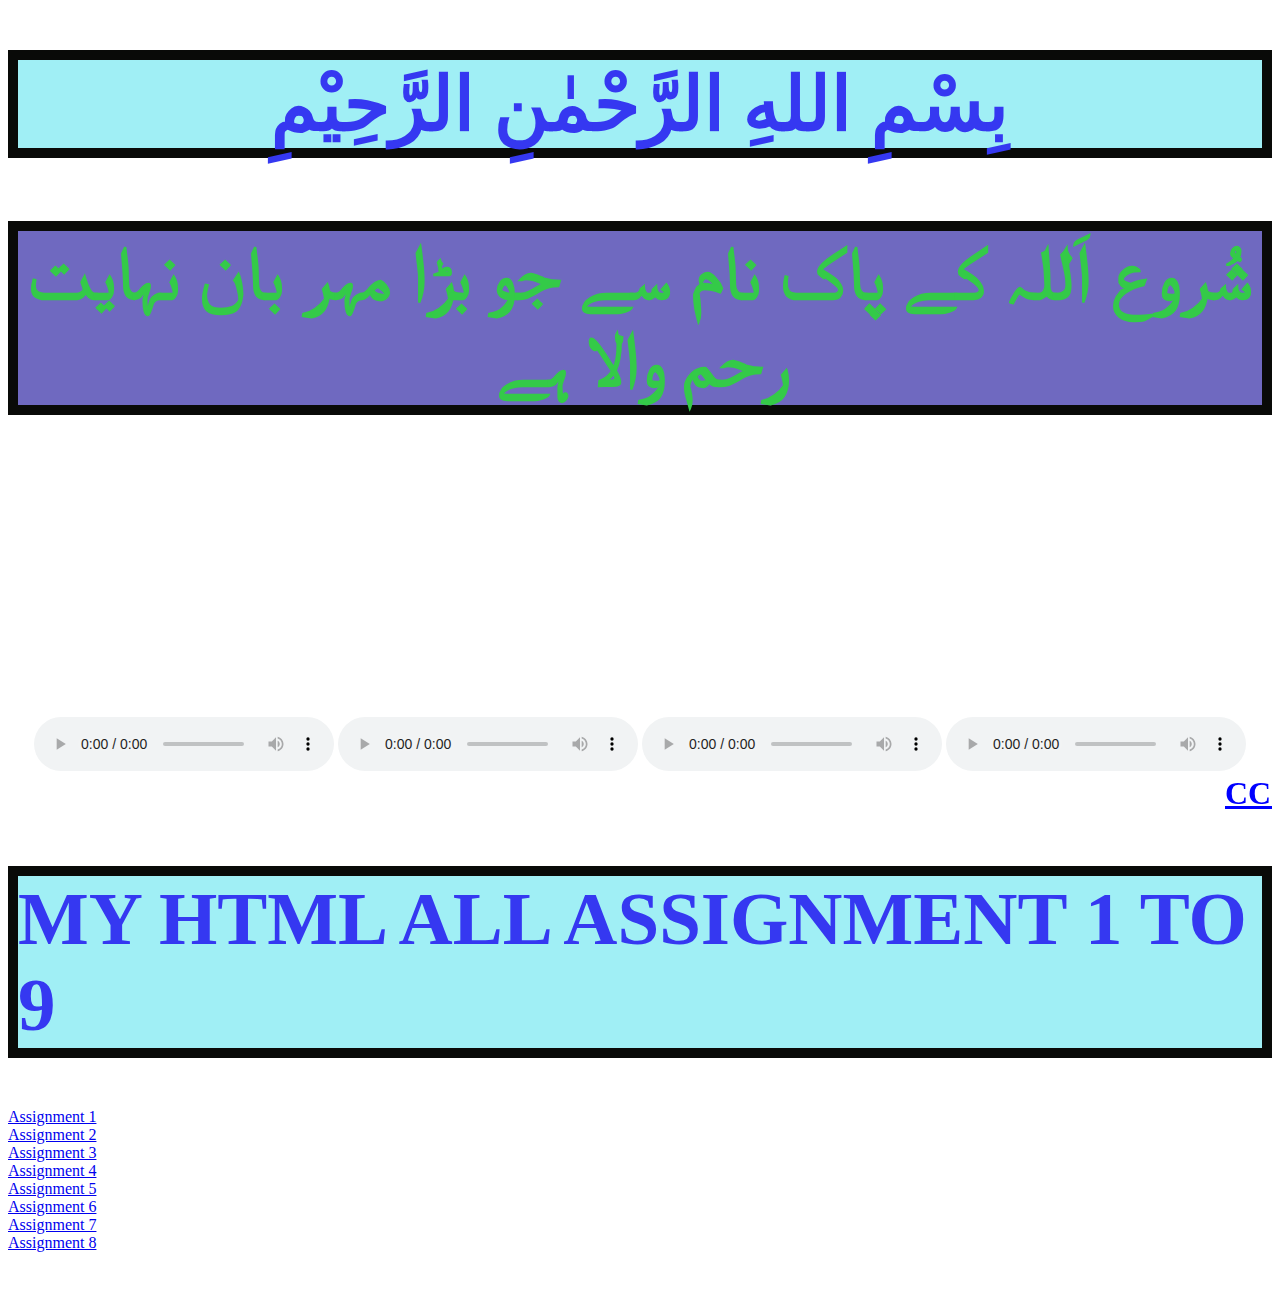
<file: index.html>
<!DOCTYPE html>
<html lang="en">
<head>
    <meta charset="UTF-8">
    <meta name="viewport" content="width=device-width, initial-scale=1.0">
    <title>WEB AND APP</title>
    <link rel="stylesheet" href="style.css">
</head>
<body>
    <h1><center> بِسْمِ اللهِ الرَّحْمٰنِ الرَّحِيْمِ </center></h1>
    <h2><center> شُروع اَللہ کے پاک نام سے جو بڑا مہر بان نہايت رحم والا ہے </center></h2>

<div>

   <iframe
   image src="https://i.pinimg.com/736x/9c/9a/ef/9c9aefcf49d7f51f9be204b650e7362e.jpg"
    width="1300" alt="1000" height="200" frameborder="0" 
    scrolling="no">
</iframe>
</div>
   <br>
   <br>
   <center>
    <audio controls autoplay>
 <source src="https://www.humariweb.com/quran/abd-ar/01-(hamariweb.com).mp3" /><Br>
</Br>
 </audio>

 <audio controls autoplay>
     <source src="https://www.humariweb.com/quran/abd-ar/36-(hamariweb.com).mp3" />
    </audio>
    <audio controls autoplay>
        <source src="https://www.humariweb.com/quran/abd-ar/55-(hamariweb.com).mp3" />
       </audio>
       <audio controls autoplay>
        <source src="https://www.humariweb.com/quran/abd-ar/55-(hamariweb.com).mp3" />
       </audio></center>
       <marquee><fONT COLOR="blue" SIZE="6" STYLE="Arial"><B><u>
        CCO - 118488 YASIR RASHEED QURESHI</u></B></fONT> </marquee>
     
    <h1>MY HTML ALL ASSIGNMENT 1 TO 9</h1>
<a href="./ASSIGNMENT 1 CCO-118488 YASIR RASHEED.html">Assignment 1</a><br>
<a href="./ASSIGNMENT 2 CCO-118488 YASIR RASHEED.html">Assignment 2</a><br>
<a href="./ASSIGNMENT 3 Combined  CCO-118488 YASIR RASHEED.HTML">Assignment 3</a><br>
<a href="./ASSIGNMENT 4 CCO-118488 YASIR RASHEED.html">Assignment 4</a><br>
<a href="./ASSIGNMENT 5 CCO-118488 YASIR RASHEED.html">Assignment 5</a><br>
<a href="./ASSIGNMENT 6 CCO-118488 YASIR RASHEED.html">Assignment 6</a><br>
<a href="./ASSIGNMENT 7 CCO-118488 YASIR RASHEED.html">Assignment 7</a><br>
<a href="./ASSIGNMENT 8 CCO-118488 YASIR RASHEED.html">Assignment 8</a><br>

<br>
<br>
               
<br>


</body>
</html>
</file>
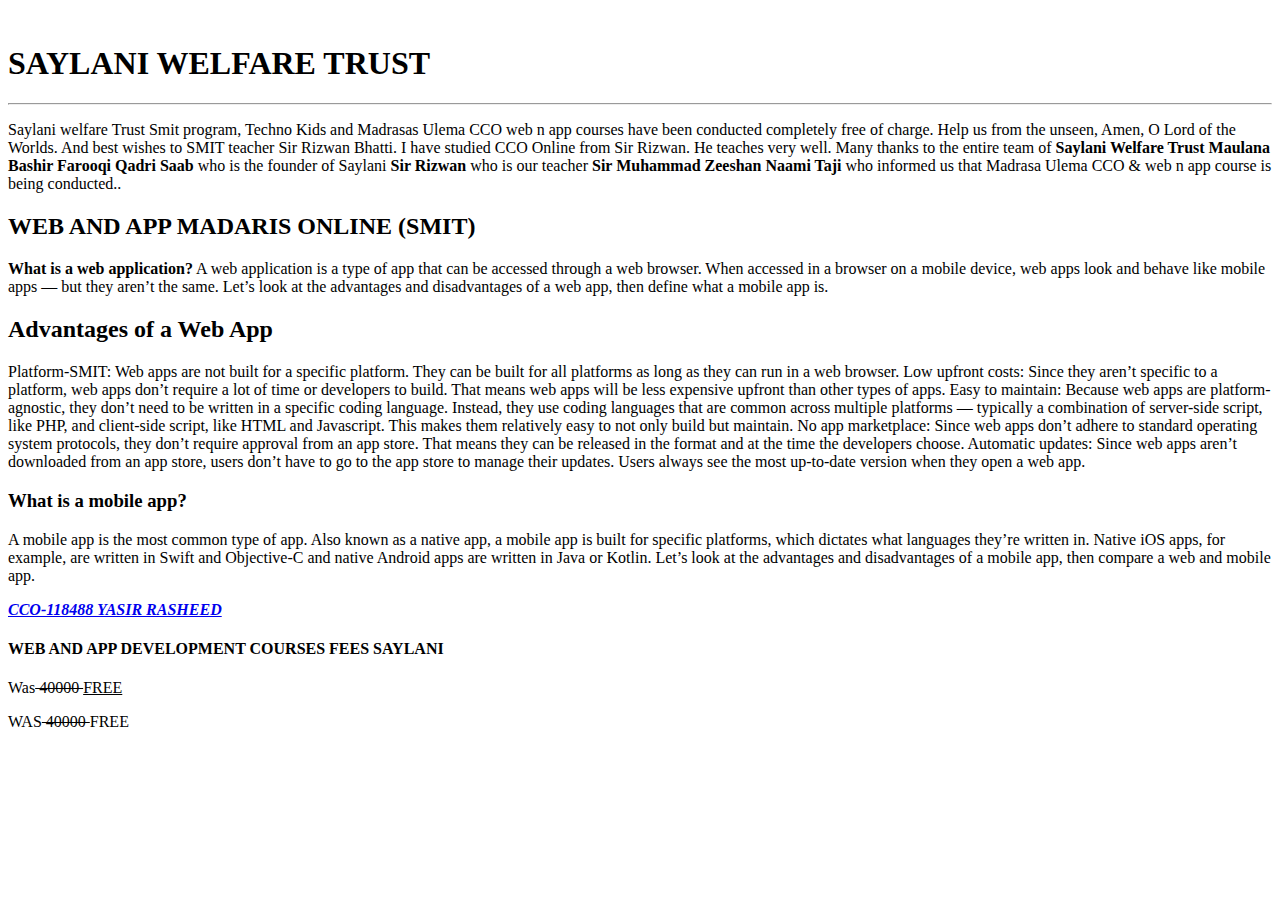
<file: ASSIGNMENT 1 CCO-118488 YASIR RASHEED.html>
<html>
 <body>
 <h1><br><b>SAYLANI WELFARE TRUST</b></br></h1>
<HR></HR>
 <p>Saylani welfare Trust Smit program, Techno Kids and Madrasas Ulema CCO web n app courses have been conducted completely free of charge. Help us from the unseen, Amen, O Lord of the Worlds. And best wishes to SMIT teacher Sir Rizwan Bhatti. I have studied CCO Online from Sir Rizwan. He teaches very well.
 Many thanks to the entire team of <B>Saylani Welfare Trust Maulana Bashir Farooqi Qadri Saab</B> who is the founder of Saylani <B>Sir Rizwan</B> who is our teacher <b>Sir Muhammad Zeeshan Naami Taji</B> who informed us that Madrasa Ulema CCO & web n app course is being conducted..<p>
 <h2>WEB AND APP MADARIS ONLINE (SMIT)</h2>
 <p><b>What is a web application?</b>
A web application is a type of app that can be accessed through a web browser. 
When accessed in a browser on a mobile device, web apps look and behave like mobile apps — but they aren’t the same.
Let’s look at the advantages and disadvantages of a web app, then define what a mobile app is.</p>
 <h2>Advantages of a Web App</h2>
 <p>Platform-SMIT: Web apps are not built for a specific platform. 
They can be built for all platforms as long as they can run in a web browser.
Low upfront costs: Since they aren’t specific to a platform, web apps don’t require a lot of time or developers to build. That means web apps will be less expensive upfront than other types of apps.
Easy to maintain: Because web apps are platform-agnostic, they don’t need to be written in a specific coding language. Instead, they use coding languages that are common across multiple platforms — typically a combination of server-side script, like PHP, and client-side script, like HTML and Javascript. This makes them relatively easy to not only build but maintain.
No app marketplace: Since web apps don’t adhere to standard operating system protocols, they don’t require approval from an app store. That means they can be released in the format and at the time the developers choose.
Automatic updates: Since web apps aren’t downloaded from an app store, users don’t have to go to the app store to manage their updates. Users always see the most up-to-date version when they open a web app.
</p>
<h3>What is a mobile app?</H3>
<p>A mobile app is the most common type of app. Also known as a native app, a mobile app is built for specific platforms, which dictates what languages they’re written in. Native iOS apps, for example, are written in Swift and Objective-C and native Android apps are written in Java or Kotlin.

Let’s look at the advantages and disadvantages of a mobile app, then compare a web and mobile app.
</p>


<ADDRESS>
<p><a href="mailto:sir.qurashi@gmail.com">
<B>CCO-118488 YASIR RASHEED</b></a></p>
</ADDRESS>


<h4>WEB AND APP DEVELOPMENT COURSES FEES SAYLANI</H4>

<p>Was<del> 40000  </del> <ins>FREE</INS> </P>

<p> WAS<S> 40000  </s>FREE</P>



 </body>
</html>
</file>
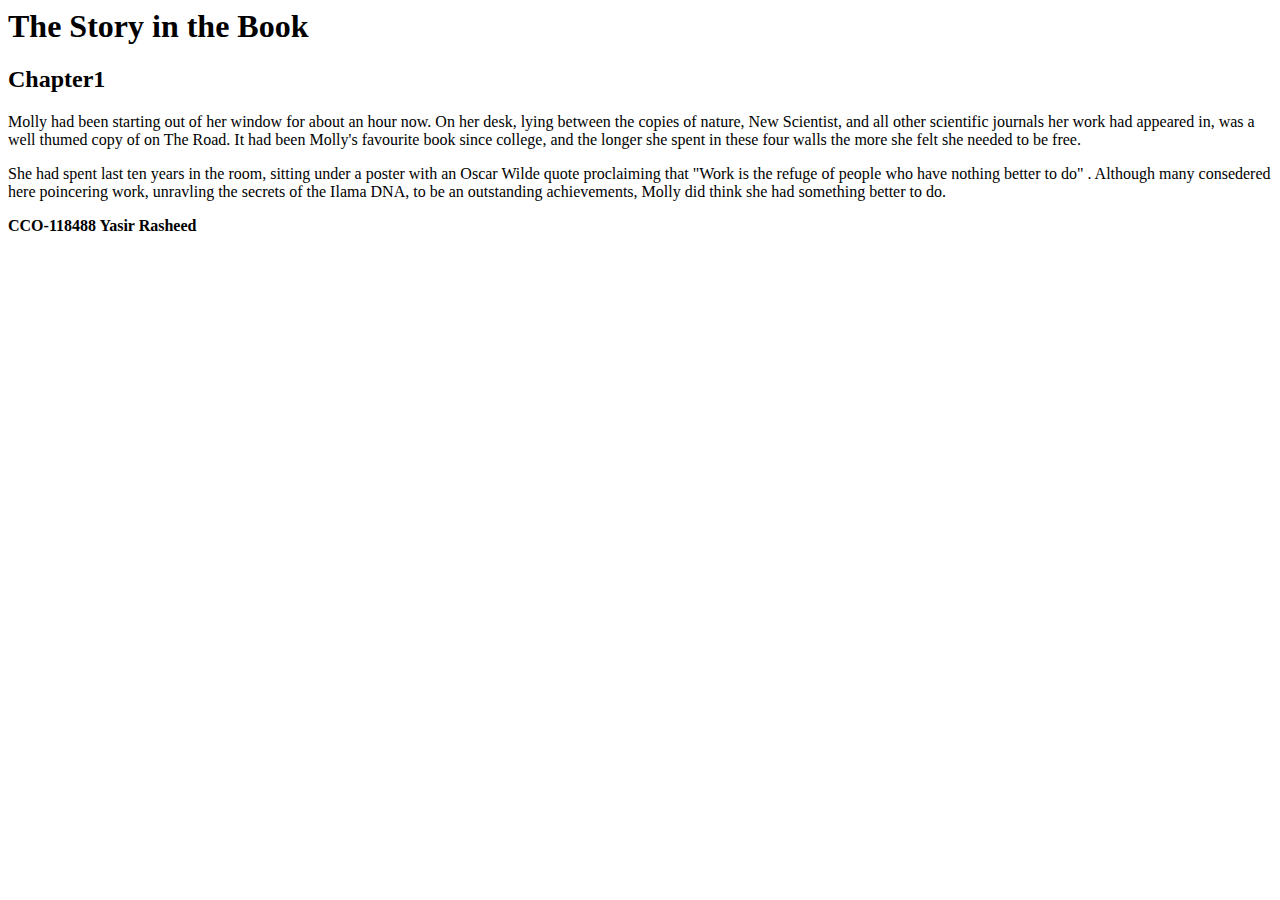
<file: ASSIGNMENT 2 CCO-118488 YASIR RASHEED.html>
<html>

<h1><B>The Story in the Book</B></h1>

<h2><b>Chapter1</B></h2>
<P>Molly had been starting out of her window for about an hour now. On her desk, lying between the copies of nature, New Scientist, and all other 
scientific journals her work had appeared in, was a well thumed copy of on The Road. It had been Molly's favourite book since college, and the longer she
spent in these four walls the more she felt she needed to be free.</P>

<p>She had spent last ten years in the room, sitting under a poster with an Oscar Wilde quote proclaiming that "Work is the refuge of people who have
nothing better to do" . Although many consedered here poincering work, unravling the secrets of the Ilama DNA, to be an outstanding achievements,
Molly did think she had something better to do. </p>

<p> <b>CCO-118488 Yasir Rasheed</b></p>

<body>
</body>
</Html>
</file>
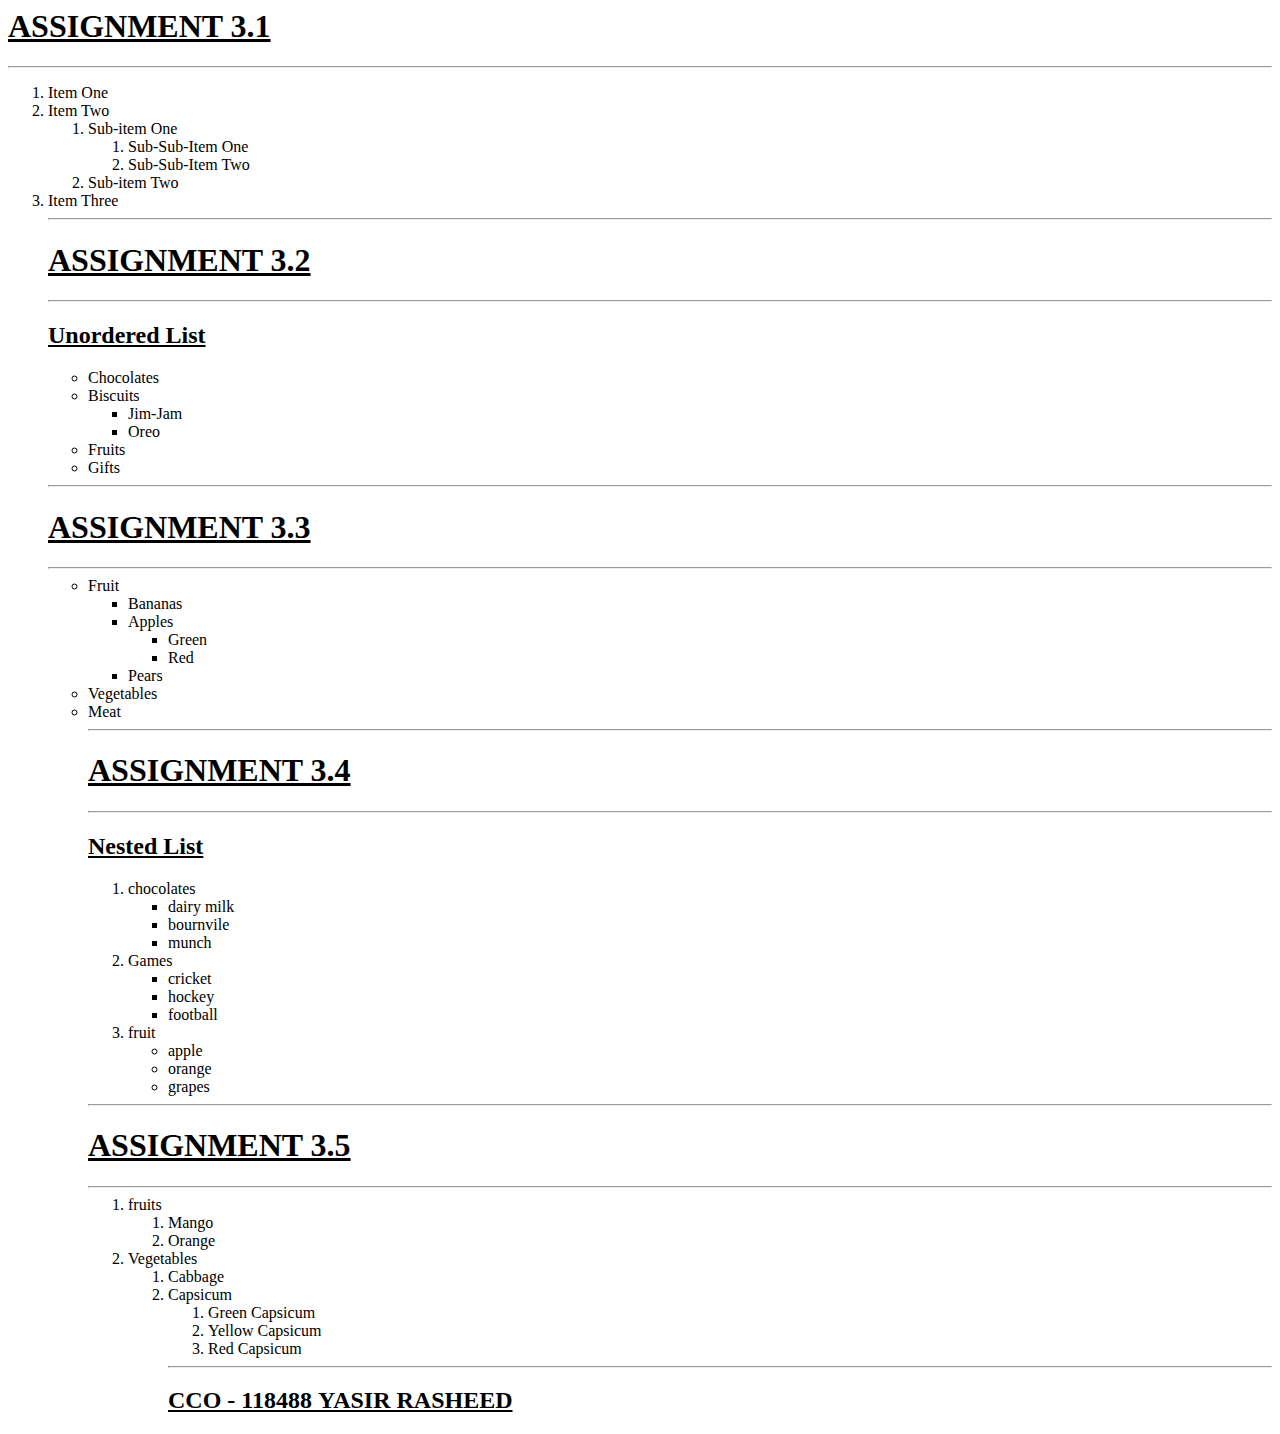
<file: ASSIGNMENT 3 Combined  CCO-118488 YASIR RASHEED.HTML>
<HTML>
<BODY>
<H1><u><b>ASSIGNMENT 3.1</b></u></h1> 
<HR></hr>

<Ol>
<Li>Item One</Li>
<Li>Item Two</li>
<Ol>
<LI>Sub-item One</Li>
<ol>
<LI>Sub-Sub-Item One</lI>
<LI>Sub-Sub-Item Two</lI>
</Ol>
<LI>Sub-item Two</Li>
</Ol>
<Li>Item Three</li>
<HR></hr>

<H1><u><b>ASSIGNMENT 3.2</b></u></h1> 
<HR></hr>

<H2><u> Unordered List </U></H2>
<Ul>
<Li>Chocolates</Li>

<Li>Biscuits</li>
<Ul>
<LI>Jim-Jam</Li>

<LI>Oreo</Li>
</Ul>
<LI>Fruits</Li>

<LI>Gifts</Li>
</Ul>
<HR></hr>
<H1><u><b>ASSIGNMENT 3.3</b></u></h1> 
<HR></hr>

<ul>
<Li>Fruit</li>
<ul>
<LI>Bananas</Li>
<LI>Apples</Li>
<ul>
<LI>Green</lI>
<LI>Red</lI>
</ul>
<LI>Pears</Li>
</ul>
<Li>Vegetables</li>
<Li>Meat</li>

<HR></hr>

<H1><u><b>ASSIGNMENT 3.4</b></u></h1> 
<HR></hr>
<H2> <U>Nested List </U></H2>
<Ol>
<Li>chocolates</li>
<ul type="square">
<LI>dairy milk</Li>
<LI>bournvile</Li>
<LI>munch</Li>
</ul type="square">
<Li>Games</li>
<ul type="square">
<LI>cricket</Li>
<LI>hockey</Li>
<LI>football</Li>
</UL type="square">
<Li>fruit</li>
<UL type="circle">
<LI>apple</Li>
<LI>orange</Li>
<LI>grapes</Li>
</UL type="circle">
</Ol>

<HR></hr>
<H1><u><b>ASSIGNMENT 3.5</b></u></h1> 
<HR></hr>

<Ol>
<Li>fruits</Li>
<Ol>
<LI>Mango</Li>
<LI>Orange</Li>
</OL>
<Li>Vegetables</Li>
<ol>
<LI>Cabbage</lI>
<LI>Capsicum</lI>
<Ol>
<LI>Green Capsicum</Li>
<LI>Yellow Capsicum</Li>
<LI>Red Capsicum</Li>
</Ol>

<HR></hr>
<H2> <u>CCO - 118488 <B>YASIR RASHEED</b><u> </h2>

</BODY>
</HTML>
</file>
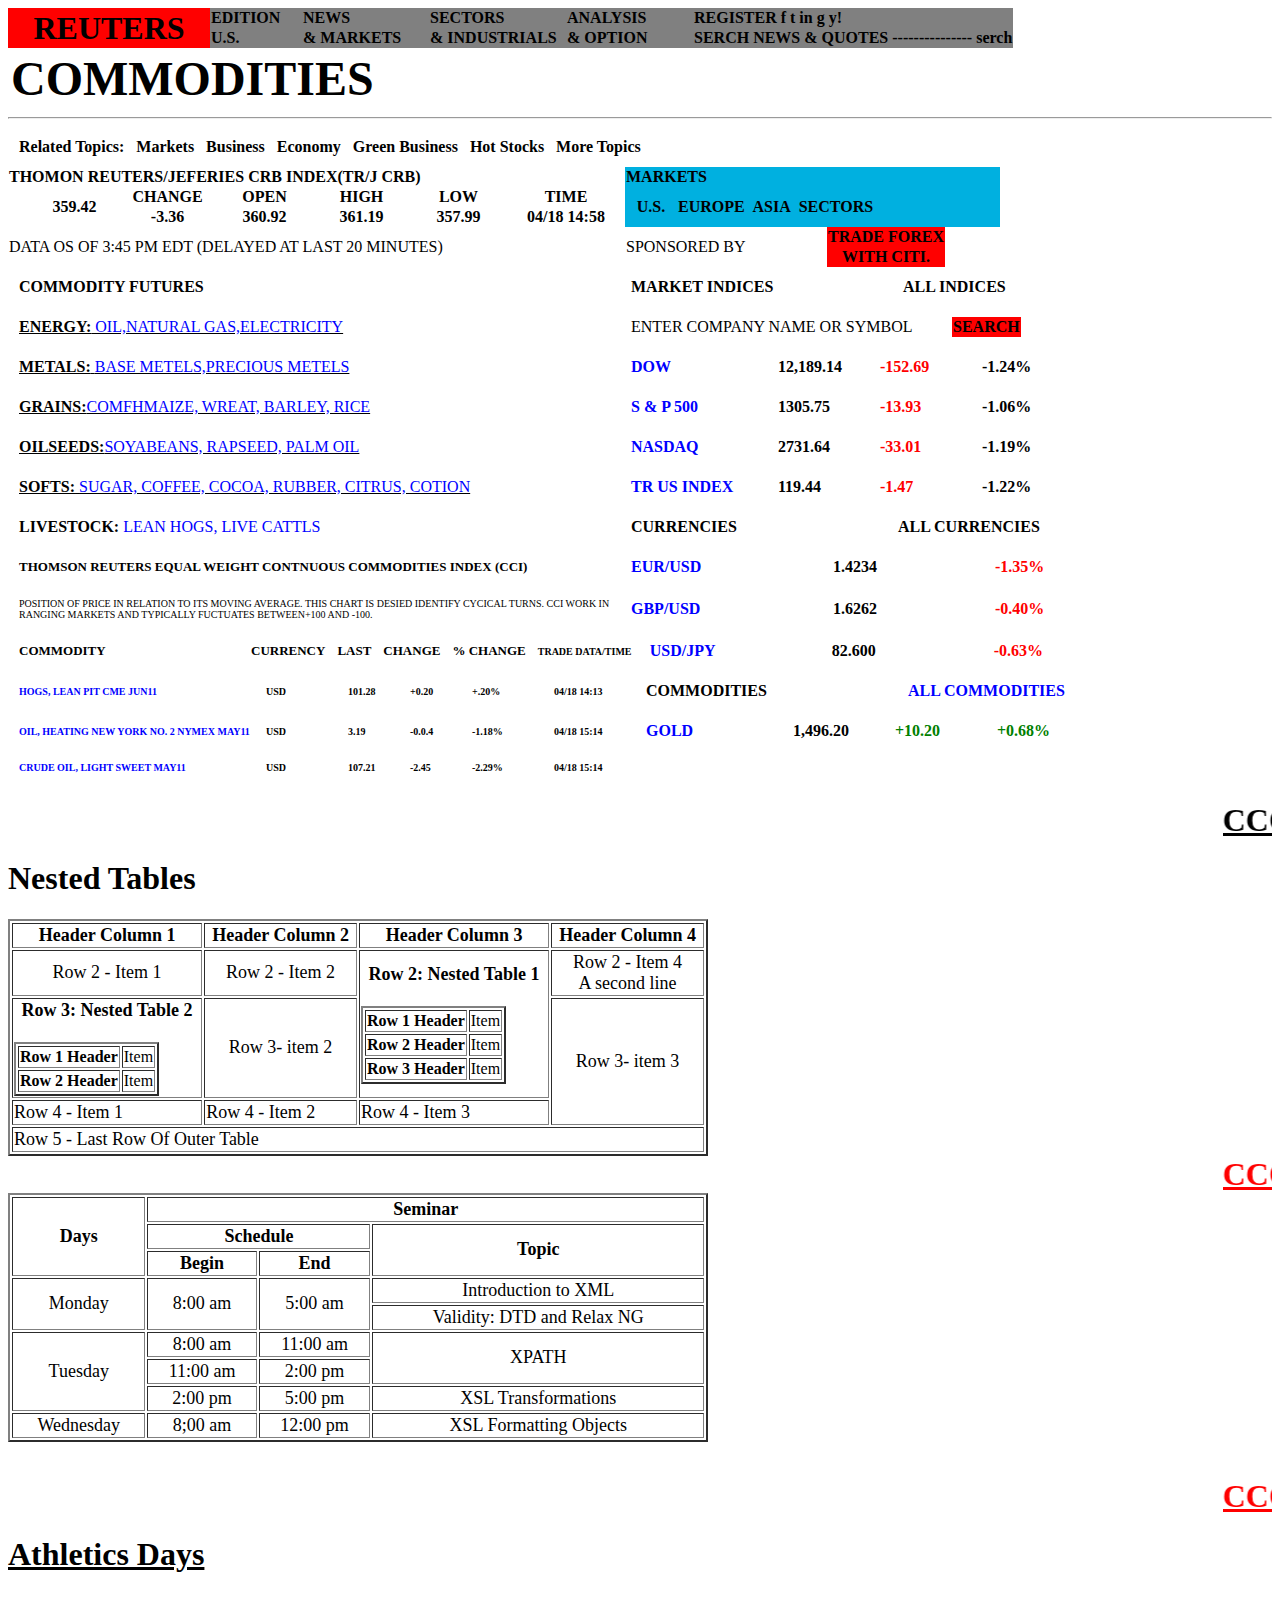
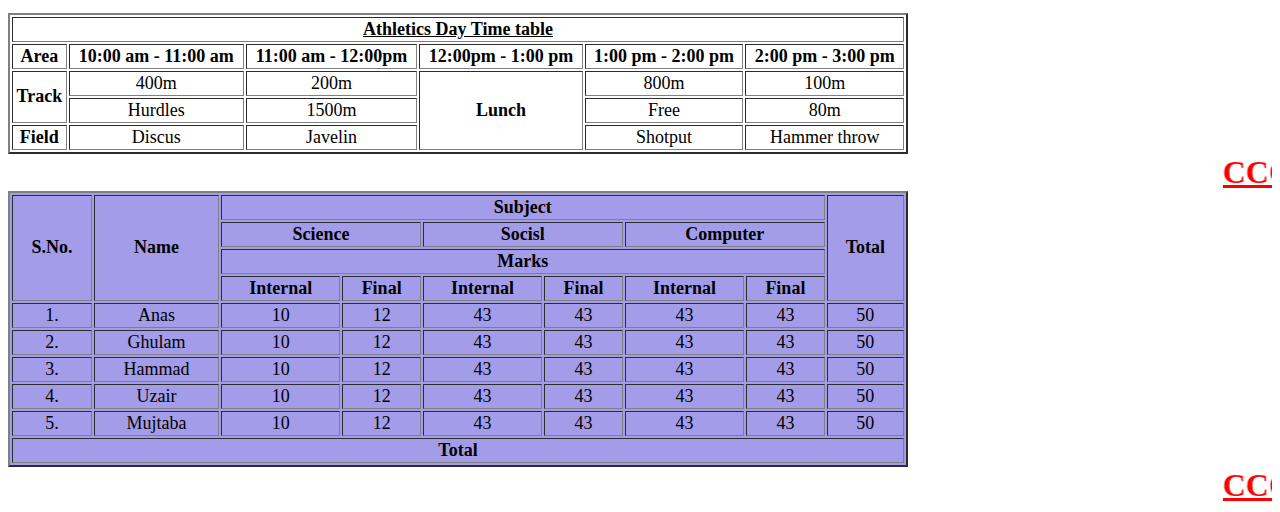
<file: ASSIGNMENT 4 CCO-118488 YASIR RASHEED.html>
<HTML> 
<body>
    <table CELLSPACING="0"><TR>
        <tD ROWSPAN="3" WIDTH="200" BGCOLOR="RED"><FONT SIZE="6"><CENTER><B>REUTERS</B></CENTER></FONT></tD>
    <TD BGCOLOR="gray" WIDTH="90"><B>EDITION</B></TD>
    <TD BGCOLOR="gray" WIDTH="125"><B>NEWS</B></TD>
    <TD BGCOLOR="gray" WIDTH="135"><B>SECTORS</B></TD>
    <TD BGCOLOR="gray" WIDTH="125"><B>ANALYSIS</B></TD>
    <TD BGCOLOR="gray"><B>     REGISTER f t in g y!            </TD>
</TR>     
<tD BGCOLOR="gray" WIDTH="90"><B>U.S.</B></tD>
     <tD BGCOLOR="gray" WIDTH="125"><B>& MARKETS</B></tD>
     <tD BGCOLOR="gray" WIDTH="135"><B>& INDUSTRIALS</B></tD>
     <tD BGCOLOR="gray" WIDTH="125"><B>& OPTION</B></tD>  
     <tD BGCOLOR="gray"><B>  SERCH NEWS & QUOTES ---------------    serch    </B></tD>  
    </table>
      <table>
  <TR>
        <tD rowspan="2" ><FONT SIZE="32"><B>COMMODITIES</B></FONT></tD>
    </TR>
      </table>
    <hr></hr>
    <table cellspacing="10">
<TR>
    <tD><B>Related Topics:</B></tD>
    <TD><B>Markets</B></TD>
    <TD><B>Business</B></TD>
    <TD><B>Economy</B></TD>
    <TD><B>Green Business</B></TD>
    <TD><B>Hot Stocks</TD>
    <TD><B>More Topics</TD>
</TR>     
    </table>
<table cellspacing="0">
        <TR>
            <tD WIDTH="615"><B>THOMON REUTERS/JEFERIES CRB INDEX(TR/J CRB)</B></tD>
            <TD rowspan="3" BGCOLOR="SKY BLUE" WIDTH="373"><B>   MARKETS </B></TD>
</TR>     
</table>
    <table cellspacing="0"><TR>
        <tH ROWSPAN="3" WIDTH="20"></tH>
        <tH ROWSPAN="3" WIDTH="87">359.42</tH>
        <TH colspan="3" WIDTH="95">CHANGE</TH>
        <TH colspan="3" WIDTH="95">OPEN</TH>      
        <TH colspan="3" WIDTH="95">HIGH</TH>
        <TH colspan="3" WIDTH="95">LOW</TH>
        <TH colspan="3" WIDTH="116">TIME</TH>
        <TH ROWSPAN="3" BGCOLOR="SKY BLUE" WIDTH="50"> U.S. </TH>
        <TH ROWSPAN="3" BGCOLOR="SKY BLUE" WIDTH="50"> EUROPE </TH>
        <TH ROWSPAN="3" BGCOLOR="SKY BLUE" WIDTH="50"> ASIA </TH>
        <TD ROWSPAN="3" BGCOLOR="SKY BLUE" WIDTH="200"><B> SECTORS  </B> </TD>      
</TR>  
    <tH colspan="3" WIDTH="95">-3.36</tH>
    <tH colspan="3" WIDTH="95"> 360.92</tH>
    <tH colspan="3" WIDTH="95">361.19</tH>
    <tH colspan="3" WIDTH="95">357.99</tH>  
    <tH colspan="3" WIDTH="95">04/18 14:58</tH >     
</table>
    <table cellspacing="0"><TR>
        <tD ROWSPAN="3" WIDTH="615">DATA OS OF 3:45 PM EDT (DELAYED AT LAST 20 MINUTES)</tD>
        <TD ROWSPAN="3" WIDTH="200">SPONSORED BY</TD>
        <TH BGCOLOR="RED">TRADE FOREX</TH>
</TR>     
        <tH BGCOLOR="RED">WITH CITI.</tH>  
</table>
    <table cellspacing="10"><TR>
        <tD ROWSPAN="3" WIDTH="600"><B>COMMODITY FUTURES</B></tD>
        <TD ROWSPAN="3" WIDTH="260"><b> MARKET INDICES</b></TD>
        <TD ROWSPAN="3"><b> ALL INDICES </b></TD>
</TR>     
</table>
    <table cellspacing="10"><TR>
    <tD ROWSPAN="3" WIDTH="600"><u><B>ENERGY:</B><FONT COLOR="BLUE"> OIL,NATURAL GAS,ELECTRICITY </FONT></u></tD>
    <TD ROWSPAN="3" WIDTH="310"> ENTER COMPANY NAME OR SYMBOL</TD>
    <TD ROWSPAN="3" BGCOLOR="RED"><b> SEARCH </b></TD>
</TR>     
</table>     
       
<table cellspacing="10"><TR>
    <tD ROWSPAN="3" WIDTH="600"><u><B>METALS:</B> <FONT COLOR="BLUE">BASE METELS,PRECIOUS METELS </FONT></u></tD>
<TD ROWSPAN="3" WIDTH="135"><FONT COLOR="BLUE"><b> DOW </B></FONT></TD>
<TD ROWSPAN="3" WIDTH="90"><b> 12,189.14 </b></TD>
<TD ROWSPAN="3" WIDTH="90"><FONT COLOR="RED"><b> -152.69 </b></FONT></TD>
<TD ROWSPAN="3" WIDTH="90"><b> -1.24% </b></TD>

</TR>     
</table>           
       
<table cellspacing="10"><TR>
    <tD ROWSPAN="3" WIDTH="600"><u><B>GRAINS:</B><FONT COLOR="BLUE">COMFHMAIZE, WREAT, BARLEY, RICE </FONT></u></tD>
<TD ROWSPAN="3" WIDTH="135"><FONT COLOR="BLUE"><B> S & P 500</B></FONT></TD>
<TD ROWSPAN="3" WIDTH="90"><b> 1305.75 </b></TD>
<TD ROWSPAN="3" WIDTH="90"><FONT COLOR="RED"><b> -13.93 </b></FONT></TD>
<TD ROWSPAN="3" WIDTH="90"><b> -1.06% </b></TD>

</TR>     
</table>                 
       
<table cellspacing="10"><TR>
    <tD ROWSPAN="3" WIDTH="600"><u><B>OILSEEDS:</B><FONT COLOR="BLUE">SOYABEANS, RAPSEED, PALM OIL </FONT></u></tD>
<TD ROWSPAN="3" WIDTH="135"><FONT COLOR="BLUE"><B> NASDAQ </B></FONT></TD>
<TD ROWSPAN="3" WIDTH="90"><b> 2731.64 </b></TD>
<TD ROWSPAN="3" WIDTH="90"><FONT COLOR="RED"><b> -33.01 </b></FONT></TD>
<TD ROWSPAN="3" WIDTH="90"><b> -1.19% </b></TD>

</TR>     
</table>      

<table cellspacing="10"><TR>
    <tD ROWSPAN="3" WIDTH="600"><u><B>SOFTS:</B> <FONT COLOR="BLUE">SUGAR, COFFEE, COCOA, RUBBER, CITRUS, COTION</FONT> </u></tD>
<TD ROWSPAN="3" WIDTH="135"> <FONT COLOR="BLUE"><B>TR US INDEX </B></FONT></TD>
<TD ROWSPAN="3" WIDTH="90"><b> 119.44 </b></TD>
<TD ROWSPAN="3" WIDTH="90"><FONT COLOR="RED"><b> -1.47 </b></FONT></TD>
<TD ROWSPAN="3" WIDTH="90"><b> -1.22% </b></TD>

</TR>     
</table>  
       
<table cellspacing="10"><TR>
    <tD ROWSPAN="3" WIDTH="600"><B>LIVESTOCK:</B> <FONT COLOR="BLUE">LEAN HOGS, LIVE CATTLS </FONT></tD>
<TD ROWSPAN="3" WIDTH="255"> <B> CURRENCIES </B></TD>
<TD ROWSPAN="3" WIDTH="230"><b> ALL CURRENCIES </b></TD>

</TR>     
</table>      
      

<table cellspacing="10"><TR>
    <tD ROWSPAN="3" WIDTH="600"><FONT SIZE="2"><B>THOMSON REUTERS EQUAL WEIGHT CONTNUOUS COMMODITIES INDEX (CCI)</B></FONT></tD>
    <TD ROWSPAN="3" WIDTH="190"><FONT COLOR="BLUE"><b>EUR/USD</b></FONT></TD>
    <TD ROWSPAN="3" WIDTH="150"><b> 1.4234 </b></TD>
    <TD ROWSPAN="3" WIDTH="90"><FONT COLOR="RED"><b> -1.35% </b></FONT></TD>

</TR>     
</table> 
<table cellspacing="10"><TR>
    <tD ROWSPAN="3" WIDTH="600"><FONT SIZE="1">POSITION OF PRICE IN RELATION TO ITS MOVING AVERAGE. THIS CHART IS DESIED IDENTIFY CYCICAL TURNS. CCI WORK IN RANGING
MARKETS AND TYPICALLY FUCTUATES BETWEEN+100 AND -100.</FONT></tD>
    <TD ROWSPAN="3" WIDTH="190"><FONT COLOR="BLUE"><b>GBP/USD</b></FONT></TD>
    <TD ROWSPAN="3" WIDTH="150"><b> 1.6262 </b></TD>
    <TD ROWSPAN="3" WIDTH="90"><FONT COLOR="RED"><b> -0.40% </b></FONT></TD>

</TR>     
</table> 

<table cellspacing="10"><TR>
    <tD ROWSPAN="3" WIDTH="220"><FONT SIZE="2"><B>COMMODITY</B></FONT></tD>
    <tD ROWSPAN="3"><FONT SIZE="2"><B>CURRENCY</B></FONT></tD>
    <tD ROWSPAN="3" ><FONT SIZE="2"><B>LAST</B></FONT></tD>
    <tD ROWSPAN="3" ><FONT SIZE="2"><B>CHANGE</B></FONT></tD>
    <tD ROWSPAN="3" ><FONT SIZE="2"><B>% CHANGE</B></FONT></tD>
    <tD ROWSPAN="3" WIDTH="100"><FONT SIZE="1"><B>TRADE DATA/TIME</B></FONT></tD>
    <TD ROWSPAN="3" WIDTH="170"><FONT COLOR="BLUE"><b>USD/JPY</b></FONT></TD>
    <TD ROWSPAN="3" WIDTH="150"><b> 82.600 </b></TD>
    <TD ROWSPAN="3" WIDTH="90"><FONT COLOR="RED"><b> -0.63% </b></FONT></TD>

</TR>     
</table> 

<table cellspacing="10"><TR>
    <tD ROWSPAN="3" WIDTH="235"><FONT SIZE="1" COLOR="BLUE"><B>HOGS, LEAN PIT CME JUN11</B></FONT></tD>
    <tD ROWSPAN="3" WIDTH="70"><FONT SIZE="1"><B>USD</B></FONT></tD>
    <tD ROWSPAN="3" WIDTH="50"><FONT SIZE="1"><B>101.28</B></FONT></tD>
    <tD ROWSPAN="3" WIDTH="50"><FONT SIZE="1"><B>+0.20</B></FONT></tD>
    <tD ROWSPAN="3" WIDTH="70"><FONT SIZE="1"><B>+.20%</B></tD></FONT>
    <tD ROWSPAN="3" WIDTH="80"><FONT SIZE="1"><B>04/18 14:13</B></FONT></tD>
    <TD ROWSPAN="3" WIDTH="250"><b>COMMODITIES</b></TD>
    <TD ROWSPAN="3" WIDTH="200"><FONT COLOR="BLUE"><b> ALL COMMODITIES </b></FONT></TD>
    
</TR>     
</table> 
<table cellspacing="10"><TR>
    <tD ROWSPAN="3" WIDTH="235"><FONT SIZE="1" COLOR="BLUE"><B>OIL, HEATING NEW YORK NO. 2 NYMEX MAY11</B></FONT></tD>
    <tD ROWSPAN="3" WIDTH="70"><FONT SIZE="1"><B>USD</B></FONT></tD>
    <tD ROWSPAN="3" WIDTH="50"><FONT SIZE="1"><B>3.19</B></FONT></tD>
    <tD ROWSPAN="3" WIDTH="50"><FONT SIZE="1"><B>-0.0.4</B></FONT></tD>
    <tD ROWSPAN="3" WIDTH="70"><FONT SIZE="1"><B>-1.18%</B></tD></FONT>
    <tD ROWSPAN="3" WIDTH="80"><FONT SIZE="1"><B>04/18 15:14</B></FONT></tD>
    <TD ROWSPAN="3" WIDTH="135"><FONT COLOR="BLUE"><B>GOLD </B></FONT></TD>
<TD ROWSPAN="3" WIDTH="90"><b> 1,496.20 </b></TD>
<TD ROWSPAN="3" WIDTH="90"><FONT COLOR="GREEN"><b> +10.20 </b></FONT></TD>
<TD ROWSPAN="3" WIDTH="90"><FONT COLOR="GREEN"><b> +0.68% </b></FONT></TD>

</TR>     
</table> 
<table cellspacing="10"><TR>
    <tD ROWSPAN="3" WIDTH="235"><FONT SIZE="1" COLOR="BLUE"><B>CRUDE OIL, LIGHT SWEET MAY11</B></FONT></tD>
    <tD ROWSPAN="3" WIDTH="70"><FONT SIZE="1"><B>USD</B></FONT></tD>
    <tD ROWSPAN="3" WIDTH="50"><FONT SIZE="1"><B>107.21</B></FONT></tD>
    <tD ROWSPAN="3" WIDTH="50"><FONT SIZE="1"><B>-2.45</B></FONT></tD>
    <tD ROWSPAN="3" WIDTH="70"><FONT SIZE="1"><B>-2.29%</B></tD></FONT>
    <tD ROWSPAN="3" WIDTH="80"><FONT SIZE="1"><B>04/18 15:14</B></FONT></tD>
</TR>     
</table> 
<BR>
    <marquee><fONT COLOR="bLACK" SIZE="6" STYLE="Arial"><B><u>
        CCO - 118488 YASIR RASHEED QURESHI</u></B></fONT> </marquee>
    <BR>

        <h1> Nested Tables</h1>
        <table border="2px" width="700px" style="text-align:center; font-size:large;;">
            <!-- Row 1 -->
            <tr>
                <th>Header Column 1</th>
                <th>Header Column 2</th>
                <th>Header Column 3</th>
                <th>Header Column 4</th>
            </tr>
    
            <!-- Row 2 -->
    
            <tr>
                <td rowspan="2">Row 2 - Item 1</td>
                <td rowspan="2">Row 2 - Item 2</td>
                <td rowspan="6">
                    <b> Row 2: Nested Table 1 </b>
                    </br> </br>
                    <table border="2px">
                        <tr>
                            <th>Row 1 Header</th>
                            <td>Item</td>
                        </tr>
                        <tr>
                            <th>Row 2 Header</th>
                            <td>Item</td>
                        </tr>
                        <tr>
                            <th>Row 3 Header</th>
                            <td>Item</td>
                        </tr>
                    </table>
    
                </td>
                <td rowspan="2">Row 2 - Item 4 <br>A second line</td>
            </tr>
    
            <!-- Row 3 -->
    
            <tr> </tr>
    
            <!-- Row 4 -->
    
            <tr>
                <td rowspan="4">
                    <b>Row 3: Nested Table 2</b>
                    </br> </br>
                    <table border="2px">
                        <tr>
                            <th>Row 1 Header</th>
                            <td>Item</td>
                        </tr>
                        <tr>
                            <th>Row 2 Header</th>
                            <td>Item</td>
                        </tr>
                    </table>
    
                </td>
    
                <td rowspan="4"> Row 3- item 2</td>
                <td rowspan="5"> Row 3- item 3</td>
            </tr>
    
    
            <!-- Row 5 -->
    
            <tr>
            </tr>
    
    
            <!-- Row 6 -->
    
            <tr>
            </tr>
    
    
            <!-- Row 7 -->
    
            <tr>
            </tr>
    
    
            <!-- Row 8 -->
    
            <tr style="text-align: left;">
                <td> Row 4 - Item 1</td>
                <td> Row 4 - Item 2</td>
                <td> Row 4 - Item 3</td>
            </tr>
    
    
            <!-- Row 9 -->
    
            <tr>
                <td colspan="4" style="text-align: left;"> Row 5 - Last Row Of Outer Table</td>
            </tr>
    
    
        </table>       
        <marquee><fONT COLOR="RED" SIZE="6" STYLE="LUSEGOE UI"><B><u>
            CCO - 118488 <FONT COLOR="bLUE"> YASIR RASHEED
            </FONT><FONT COLOR="gREEN">QURESHI</FONT></u></B></fONT> </marquee>
            <table border="2px" width="700px" style="text-align:center; font-size:large;;">

         
                <tr>
                    <th rowspan="3">Days</th>
                    <th colspan="3">Seminar</th>
                </tr>
        
           
                <tr>
                    <th colspan="2">Schedule</th>
                    <th rowspan="2">Topic</th>
                </tr>
        
               
                <tr>
                    <th>Begin</th>
                    <th>End</th>
                </tr>
        
             
                <tr>
                    <td rowspan="2"> Monday</td>
                    <td rowspan="2">8:00 am</td>
                    <td rowspan="2">5:00 am</td>
                    <td>Introduction to XML</td>
                </tr>
        
            
                <tr>
                    <td>Validity: DTD and Relax NG</td>
                </tr>
        
            
                <tr>
                    <td rowspan="3">Tuesday</td>
                    <td>8:00 am</td>
                    <td>11:00 am</td>
                    <td rowspan="2">XPATH</td>
                </tr>
        
               
                <tr>
                    <td>11:00 am</td>
                    <td>2:00 pm</td>
        
                </tr>
        
              
                <tr>
                    <td>2:00 pm</td>
                    <td>5:00 pm</td>
                    <td>XSL Transformations</td>
                </tr>
        
             
                <tr>
                    <td>Wednesday</td>
                    <td>8;00 am</td>
                    <td>12:00 pm</td>
                    <td>XSL Formatting Objects</td>
                </tr>
        
            </table>
         
         
            <Br></Br>
         
         
            <marquee><fONT COLOR="RED" SIZE="6" STYLE="LUSEGOE UI"><B><u>
                CCO - 118488 <FONT COLOR="bLUE"> YASIR RASHEED
                </FONT><FONT COLOR="gREEN">QURESHI</FONT></u></B></fONT> </marquee>
                <h1><u>Athletics Days</u></h1>
            </br>
        
            <table border="2px" width="900px" style="text-align:center; font-size:large;;">
        
              
        
                <tr>
                    <th colspan="6"><U>Athletics Day Time table</U></th>
                </tr>
        
           
        
                <tr>
                    <th>Area</th>
                    <th>10:00 am - 11:00 am</th>
                    <th>11:00 am - 12:00pm</th>
                    <th>12:00pm - 1:00 pm</th>
                    <th>1:00 pm - 2:00 pm</th>
                    <th>2:00 pm - 3:00 pm</th>
                </tr>
        
             
        
                <tr>
                    <th rowspan="2">Track</th>
                    <td>400m</td>
                    <td>200m</td>
                    <th rowspan="3">Lunch</th>
                    <td>800m</td>
                    <td>100m</td>
                </tr>
        
         
        
                <tr>
                    <td>Hurdles</td>
                    <td>1500m</td>
                    <td>Free</td>
                    <td>80m</td>
                </tr>
        
              
        
                <tr>
                    <th>Field</th>
                    <td>Discus</td>
                    <td>Javelin</td>
                    <td>Shotput</td>
                    <td>Hammer throw</td>
                </tr>
        
            </table>
        
            <marquee><fONT COLOR="RED" SIZE="6" STYLE="LUSEGOE UI"><B><u>
                CCO - 118488 <FONT COLOR="bLUE"> YASIR RASHEED
                </FONT><FONT COLOR="gREEN">QURESHI</FONT></u></B></fONT> </marquee>
                <table border="2px" width="900px" style="text-align:center; font-size:large; background-color: rgb(163, 156, 233);">

           
                    <tr>
                        <th rowspan="4">S.No.</th>
                        <th rowspan="4">Name</th>
                        <th colspan="6">Subject</th>
                        <th rowspan="4">Total</th>
                    </tr>
            
                   
                    <tr>
                        <th colspan="2">Science</th>
                        <th colspan="2">Socisl</th>
                        <th colspan="2">Computer</th>
                    </tr>
            
                   
                    <tr>
                        <th colspan="6">Marks</th>
                    </tr>
            
                   
                    <tr>
                        <th>Internal</th>
                        <th>Final</th>
                        <th>Internal</th>
                        <th>Final</th>
                        <th>Internal</th>
                        <th>Final</th>
                    </tr>
            
                   
                    <tr>
                        <td>1.</td>
                        <td>Anas</td>
                        <td>10</td>
                        <td>12</td>
                        <td>43</td>
                        <td>43</td>
                        <td>43</td>
                        <td>43</td>
                        <td>50</td>
                    </tr>
            
                 
                    <tr>
                        <td>2.</td>
                        <td>Ghulam</td>
                        <td>10</td>
                        <td>12</td>
                        <td>43</td>
                        <td>43</td>
                        <td>43</td>
                        <td>43</td>
                        <td>50</td>
                    </tr>
            
                   
                    <tr>
                        <td>3.</td>
                        <td>Hammad</td>
                        <td>10</td>
                        <td>12</td>
                        <td>43</td>
                        <td>43</td>
                        <td>43</td>
                        <td>43</td>
                        <td>50</td>
                    </tr>
            
                   
                    <tr>
                        <td>4.</td>
                        <td>Uzair</td>
                        <td>10</td>
                        <td>12</td>
                        <td>43</td>
                        <td>43</td>
                        <td>43</td>
                        <td>43</td>
                        <td>50</td>
                    </tr>
            
                   
                    <tr>
                        <td>5.</td>
                        <td>Mujtaba</td>
                        <td>10</td>
                        <td>12</td>
                        <td>43</td>
                        <td>43</td>
                        <td>43</td>
                        <td>43</td>
                        <td>50</td>
                     </tr>
            
                   
                     <tr>
                        <th colspan="9">Total</th>
                        
                    </tr>
            
                </table>
        
                <marquee><fONT COLOR="RED" SIZE="6" STYLE="LUSEGOE UI"><B><u>
                    CCO - 118488 <FONT COLOR="bLUE"> YASIR RASHEED
                    </FONT><FONT COLOR="gREEN">QURESHI</FONT></u></B></fONT> </marquee>
            
                    








</body>

</HTML>
</file>
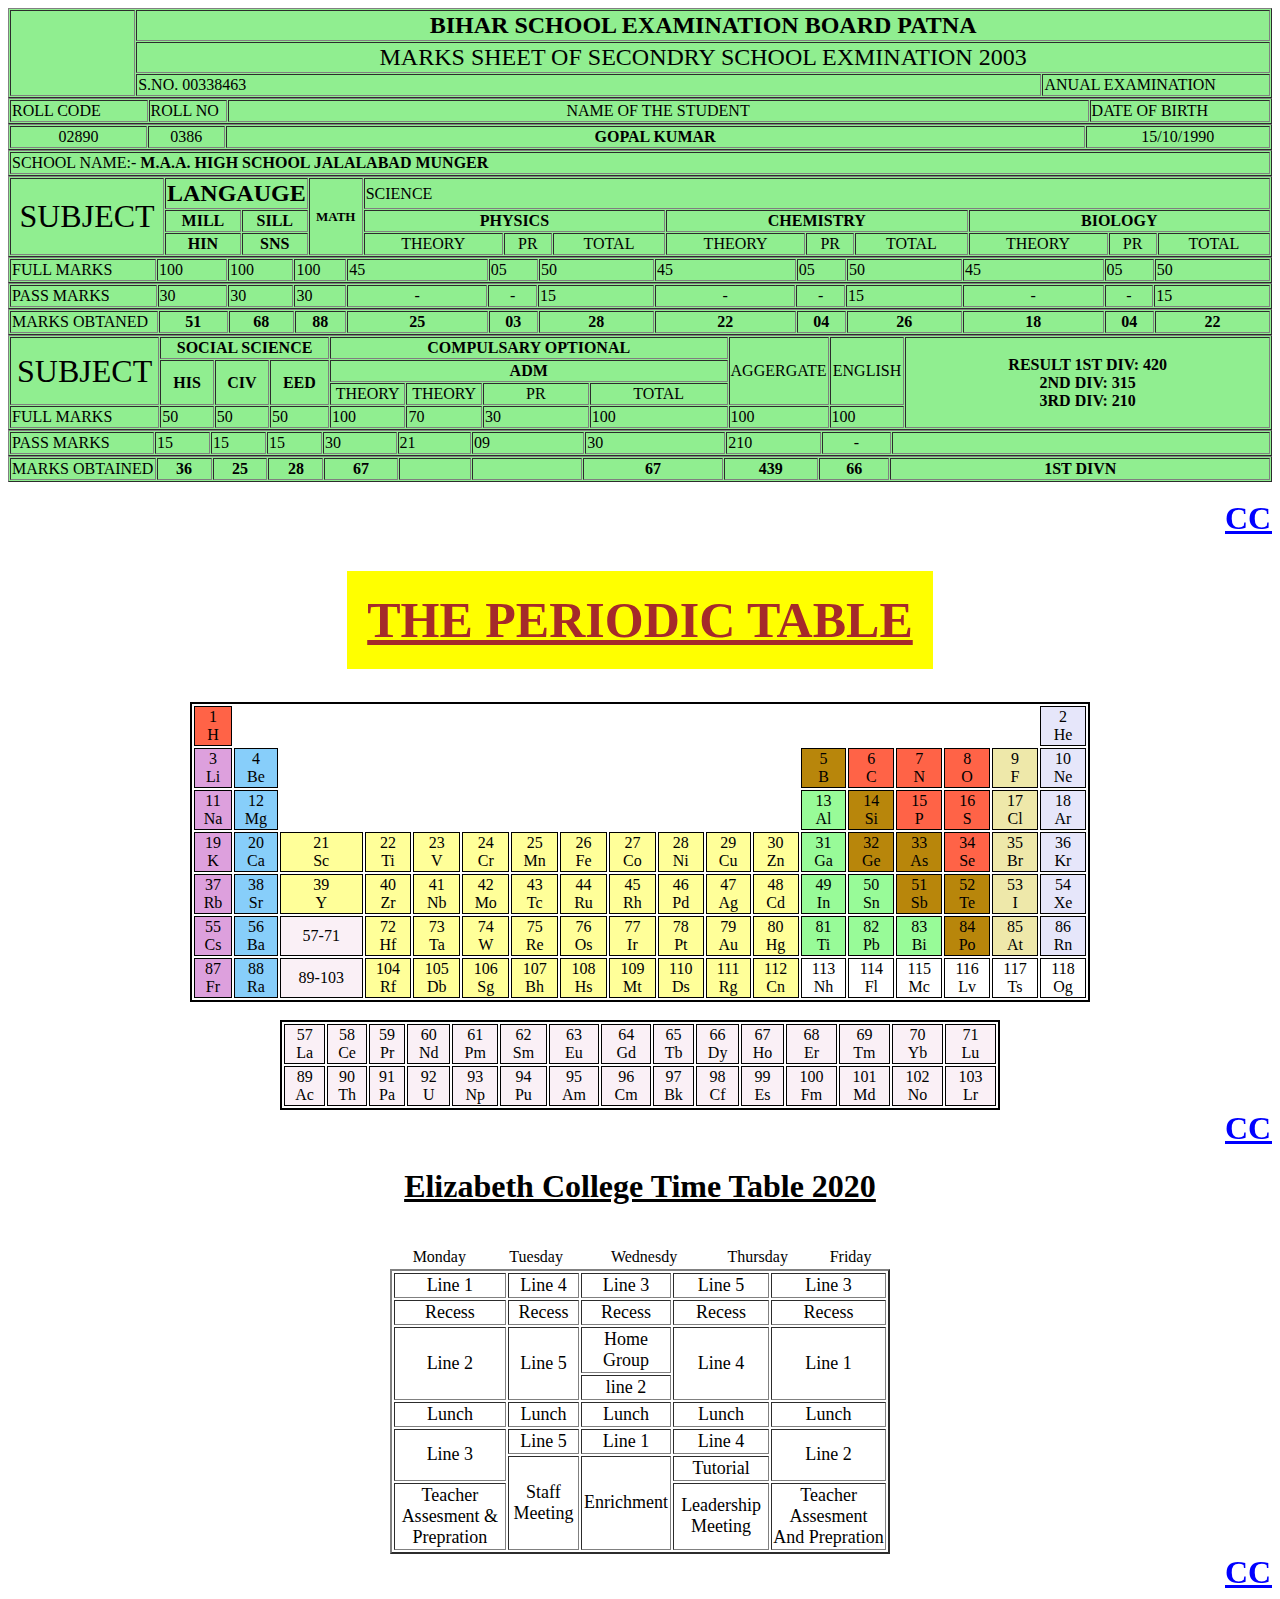
<file: ASSIGNMENT 5 CCO-118488 YASIR RASHEED.html>
<html>
    <body>
               <table border="1" CELLSPACING="1" BGCOLOR="LIGHTGREEN"><TR>
            <tD ROWSPAN="4" WIDTH="150"><FONT SIZE="6"><CENTER><B></B></CENTER></FONT></tD>
        <TD colspan="2" WIDTH="1000"><CENTER><fONT SIZE="5"> <B>BIHAR SCHOOL EXAMINATION BOARD PATNA</B></fONT></CENTER></TD>
        </TD>
    </TR>     
    <tD colspan="2" WIDTH="1000"><FONT SIZE="5"><CENTER>MARKS SHEET OF SECONDRY SCHOOL EXMINATION 2003</CENTER></fONT></tD>
<TR>
    <tD WIDTH="1100"><FONT SIZE="3">S.NO. 00338463</FONT></tD>
    <tD WIDTH="250"><FONT SIZE="3">ANUAL EXAMINATION</FONT></tD>
</TR>
</table>

<TABLE border="1" CELLSPACING="1" BGCOLOR="LIGHTGREEN">
    <TD WIDTH="150">ROLL CODE</TD>
    <TD WIDTH="80">ROLL NO</TD>
    <TD WIDTH="1000"><CENTER>NAME OF THE STUDENT</CENTER></TD>
    <TD WIDTH="200">DATE OF BIRTH</TD>
</TABLE>

<TABLE border="1" CELLSPACING="1" BGCOLOR="LIGHTGREEN">
    <TD WIDTH="150"><CENTER>02890</CENTER></TD>
    <TD WIDTH="80"><CENTER>0386</CENTER></TD>
    <TD WIDTH="1000"><B><CENTER>GOPAL KUMAR</CENTER></B></TD>
    <TD WIDTH="200"><CENTER>15/10/1990</CENTER></TD>
</TABLE>
<TABLE border="1" CELLSPACING="1" BGCOLOR="LIGHTGREEN">
    <TD WIDTH="1350">SCHOOL NAME:- <B>M.A.A. HIGH SCHOOL JALALABAD MUNGER</B></TD>
 </TABLE>

 <table border="1" CELLSPACING="1" BGCOLOR="LIGHTGREEN"><TR>
    <tD ROWSPAN="4" WIDTH="150"><FONT SIZE="6"><CENTER>SUBJECT</CENTER></FONT></tD>
<TD colspan="2" WIDTH="100"><CENTER><fONT SIZE="5"> <B>LANGAUGE</B></fONT></CENTER></TD>
<tD ROWSPAN="4" WIDTH="50"><FONT SIZE="2"><CENTER><B>MATH</B></CENTER></FONT></tD>
<TD colspan="9"><fONT SIZE="3">SCIENCE</fONT></TD>
</TD>
</TR>     
<tD><FONT SIZE="3"><CENTER><B>MILL</B></CENTER></fONT></tD>
<tD><FONT SIZE="3"><CENTER><B>SILL</B></CENTER></fONT></tD>
<tD WIDTH="400" colspan="3"><FONT SIZE="3"><CENTER><B>PHYSICS</B></CENTER></fONT></tD>
<tD WIDTH="400" colspan="3"><FONT SIZE="3"><CENTER><B>CHEMISTRY</B></CENTER></fONT></tD>
<tD WIDTH="400" colspan="3"><FONT SIZE="3"><CENTER><B>BIOLOGY</B></CENTER></fONT></tD>
<TR>
<tD ><FONT SIZE="3"><CENTER><B>HIN</B></CENTER></FONT></tD>
<tD ><FONT SIZE="3"><CENTER><B>SNS</B></CENTER></FONT></tD>
<tD ><FONT SIZE="3"><CENTER>THEORY</CENTER></FONT></tD>
<tD ><FONT SIZE="3"><CENTER>PR</CENTER></FONT></tD>
<tD ><FONT SIZE="3"><CENTER>TOTAL</CENTER></FONT></tD>
<tD ><FONT SIZE="3"><CENTER>THEORY</CENTER></FONT></tD>
<tD ><FONT SIZE="3"><CENTER>PR</CENTER></FONT></tD>
<tD ><FONT SIZE="3"><CENTER>TOTAL</CENTER></FONT></tD>
<tD ><FONT SIZE="3"><CENTER>THEORY</CENTER></FONT></tD>
<tD ><FONT SIZE="3"><CENTER>PR</CENTER></FONT></tD>
<tD ><FONT SIZE="3"><CENTER>TOTAL</CENTER></FONT></tD>
</TR>
</table>
<TABLE border="1" CELLSPACING="1" BGCOLOR="LIGHTGREEN">
    <tr>
    <TD WIDTH="150">FULL MARKS</TD>
    <TD WIDTH="70">100</TD>
    <TD WIDTH="65" >100</TD>
    <TD WIDTH="50">100</TD>
    <TD WIDTH="148">45</TD>
    <TD WIDTH="48">05</TD>
    <TD WIDTH="120">50</TD>
    <TD WIDTH="148">45</TD>
    <TD WIDTH="48">05</TD>
    <TD WIDTH="120">50</TD>
    <TD WIDTH="148">45</TD>
    <TD WIDTH="48">05</TD>
    <TD WIDTH="120">50</TD>
    </tr>
</TABLE>
<TABLE border="1" CELLSPACING="1" BGCOLOR="LIGHTGREEN">
    <tr>
    <TD WIDTH="150">PASS MARKS</TD>
    <TD WIDTH="70">30</TD>
    <TD WIDTH="65" >30</TD>
    <TD WIDTH="50">30</TD>
    <TD WIDTH="148"><CENTER>-</CENTER></TD>
    <TD WIDTH="48"><CENTER>-</CENTER></TD>
    <TD WIDTH="120">15</TD>
    <TD WIDTH="148"><CENTER>-</CENTER></TD>
    <TD WIDTH="48"><CENTER>-</CENTER></TD>
    <TD WIDTH="120">15</TD>
    <TD WIDTH="148"><CENTER>-</CENTER></TD>
    <TD WIDTH="48"><CENTER>-</CENTER></TD>
    <TD WIDTH="120">15</TD>
    </tr>
</TABLE>
<TABLE border="1" CELLSPACING="1" BGCOLOR="LIGHTGREEN">
    <tr>
    <TD WIDTH="150">MARKS OBTANED</TD>
    <TD WIDTH="70"><CENTER><B>51</B></CENTER></TD>
    <TD WIDTH="65" ><CENTER><B>68</B></CENTER></TD>
    <TD WIDTH="50"><CENTER><B>88</B></CENTER></TD>
    <TD WIDTH="148"><CENTER><B>25</B></CENTER></TD>
    <TD WIDTH="48"><CENTER><B>03</B></CENTER></TD>
    <TD WIDTH="120"><CENTER><B>28</B></CENTER></TD>
    <TD WIDTH="148"><CENTER><B>22</B></CENTER></TD>
    <TD WIDTH="48"><CENTER><B>04</B></CENTER></TD>
    <TD WIDTH="120"><CENTER><B>26</B></CENTER></TD>
    <TD WIDTH="148"><CENTER><B>18</B></CENTER></TD>
    <TD WIDTH="48"><CENTER><B>04</B></CENTER></TD>
    <TD WIDTH="120"><CENTER><B>22</B></CENTER></TD>
    </tr>
</TABLE>
<table border="1" CELLSPACING="1" BGCOLOR="LIGHTGREEN"><TR>
    <tD ROWSPAN="3" WIDTH="150"><FONT SIZE="6"><CENTER>SUBJECT</CENTER></FONT></tD>
<TD colspan="3" WIDTH="195"><CENTER><fONT SIZE="3"> <B>SOCIAL SCIENCE</B></fONT></CENTER></TD>
<TD colspan="4" WIDTH="478"><CENTER><fONT SIZE="3"> <B>COMPULSARY OPTIONAL</B></fONT></CENTER></TD>
<tD ROWSPAN="3"><FONT SIZE="3"><CENTER>AGGERGATE</CENTER></FONT></tD>
<tD ROWSPAN="3" WIDTH="72"><FONT SIZE="3"><CENTER>ENGLISH</CENTER></FONT></tD>
<tD rowspan="4" WIDTH="500"><FONT SIZE="3"><CENTER><B>RESULT 1ST DIV: 420<BR>   2ND DIV: 315<BR>     3RD DIV: 210<BR> </B></CENTER></FONT></tD>
</TR>
<TR>     
<tD rowspan="2"><FONT SIZE="3"><CENTER><B>HIS</B></CENTER></fONT></tD>
<tD rowspan="2"><FONT SIZE="3"><CENTER><B>CIV</B></CENTER></fONT></tD>
<tD rowspan="2"><FONT SIZE="3"><CENTER><B>EED</B></CENTER></fONT></tD>
<TD colspan="4" WIDTH="478"><CENTER><fONT SIZE="3"> <B>ADM</B></fONT></CENTER></TD>
</tR>
<TR>
<TD ><CENTER><fONT SIZE="3"> THEORY</fONT></CENTER></TD> 
<TD ><CENTER><fONT SIZE="3"> THEORY</fONT></CENTER></TD>
<TD ><CENTER><fONT SIZE="3"> PR</fONT></CENTER></TD>
<TD ><CENTER><fONT SIZE="3"> TOTAL</fONT></CENTER></TD>     
</TR>
    <tr>
    <TD WIDTH="150">FULL MARKS</TD>
    <TD WIDTH="30">50</TD>
    <TD WIDTH="30" >50</TD>
    <TD WIDTH="30">50</TD>
    <TD WIDTH="30">100</TD>
    <TD WIDTH="48">70</TD>
    <TD WIDTH="120">30</TD>
    <TD WIDTH="148">100</TD>
    <TD WIDTH="48">100</TD>
    <TD WIDTH="48">100</TD>
    </tr>
</table>

<TABLE border="1" CELLSPACING="1" BGCOLOR="LIGHTGREEN">
    <tr>
    <TD WIDTH="147">PASS MARKS</TD>
    <TD WIDTH="54">15</TD>
    <TD WIDTH="54" >15</TD>
    <TD WIDTH="54">15</TD>
    <TD WIDTH="74">30</TD>
    <TD WIDTH="74">21</TD>
    <TD WIDTH="116">09</TD>
    <TD WIDTH="146">30</TD>
    <TD WIDTH="96">210</TD>
    <TD WIDTH="71"><CENTER>-</CENTER></TD>
    <TD WIDTH="405"></TD>
    
    </tr>
</TABLE>

<TABLE border="1" CELLSPACING="1" BGCOLOR="LIGHTGREEN">
    <tr>
    <TD WIDTH="147">MARKS OBTAINED</TD>
    <TD WIDTH="54"><CENTER><B>36</B></CENTER></TD>
    <TD WIDTH="54" ><CENTER><B>25</B></CENTER></TD>
    <TD WIDTH="54"><CENTER><B>28</B></CENTER></TD>
    <TD WIDTH="74"><CENTER><B>67</B></CENTER></TD>
    <TD WIDTH="74"><CENTER><B></B></CENTER></TD>
    <TD WIDTH="116"><CENTER><B></B></CENTER></TD>
    <TD WIDTH="146"><CENTER><B>67</B></CENTER></TD>
    <TD WIDTH="96"><CENTER><B>439</B></CENTER></TD>
    <TD WIDTH="71"><CENTER><B>66</B></CENTER></TD>
    <TD WIDTH="405"><center><b>1ST DIVN</b></center></TD>
    
    </tr>
</TABLE>
<BR>
        <marquee><fONT COLOR="blue" SIZE="6" STYLE="Arial"><B><u>
            CCO - 118488 YASIR RASHEED QURESHI</u></B></fONT> </marquee>
<br>

<center>
    <h1 style="color: brown; background-color: yellow; padding: 20px; font-size: 50px; max-width: fit-content;" ;>

        <U>THE PERIODIC TABLE</U> 

    </h1>
        </center>
    <center>
    <table border=2px width="900" height="300" style="text-align: center;" bordercolor="black">

     

        <tr>
            <td bgcolor="Tomato"> 1 <br /> H </td>
            <td style="empty-cells: hide;" colspan="16"> </td>
            <td bgcolor="lavender"> 2 <br /> He </td>
        </tr>

      


        <tr>
            <td bgcolor="Plum"> 3 <br /> Li </td>
            <td bgcolor="lightskyblue"> 4 <br /> Be </td>
            <td colspan="10" style="empty-cells: hide;"> </td>
            <td bgcolor="darkgoldenrod"> 5 <br /> B </td>
            <td bgcolor="Tomato"> 6 <br /> C </td>
            <td bgcolor="Tomato"> 7 <br /> N </td>
            <td bgcolor="Tomato"> 8 <br /> O </td>
            <td bgcolor="palegoldenrod"> 9 <br /> F </td>
            <td bgcolor="lavender"> 10 <br /> Ne </td>
        </tr>

       


        <tr>
            <td bgcolor="Plum"> 11 <br /> Na </td>
            <td bgcolor="lightskyblue"> 12 <br /> Mg </td>
            <td colspan="10" style="empty-cells: hide;"> </td>
            <td bgcolor="Palegreen"> 13 <br /> Al </td>
            <td bgcolor="darkgoldenrod"> 14 <br /> Si </td>
            <td bgcolor="Tomato"> 15 <br /> P </td>
            <td bgcolor="Tomato"> 16 <br /> S </td>
            <td bgcolor="palegoldenrod"> 17 <br /> Cl </td>
            <td bgcolor="lavender"> 18 <br /> Ar </td>
        </tr>

       


        <tr>
            <td bgcolor="Plum"> 19 <br /> K </td>
            <td bgcolor="lightskyblue"> 20 <br /> Ca </td>
            <td bgcolor="ffff99"> 21 <br /> Sc </td>
            <td bgcolor="ffff99"> 22 <br /> Ti </td>
            <td bgcolor="ffff99"> 23 <br /> V </td>
            <td bgcolor="ffff99"> 24 <br /> Cr </td>
            <td bgcolor="ffff99"> 25 <br /> Mn </td>
            <td bgcolor="ffff99"> 26 <br /> Fe </td>
            <td bgcolor="ffff99"> 27 <br /> Co </td>
            <td bgcolor="ffff99"> 28 <br /> Ni </td>
            <td bgcolor="ffff99"> 29 <br /> Cu </td>
            <td bgcolor="ffff99"> 30 <br /> Zn </td>
            <td bgcolor="palegreen"> 31 <br /> Ga </td>
            <td bgcolor="darkgoldenrod"> 32 <br /> Ge </td>
            <td bgcolor="darkgoldenrod"> 33 <br /> As </td>
            <td bgcolor="Tomato"> 34 <br /> Se </td>
            <td bgcolor="palegoldenrod"> 35 <br /> Br </td>
            <td bgcolor="lavender"> 36 <br /> Kr </td>


        </tr>

      


        <tr>
            <td bgcolor="Plum"> 37 <br /> Rb </td>
            <td bgcolor="lightskyblue"> 38 <br /> Sr </td>
            <td bgcolor="ffff99"> 39 <br /> Y </td>
            <td bgcolor="ffff99"> 40 <br /> Zr </td>
            <td bgcolor="ffff99"> 41 <br /> Nb </td>
            <td bgcolor="ffff99"> 42 <br /> Mo </td>
            <td bgcolor="ffff99"> 43 <br /> Tc </td>
            <td bgcolor="ffff99"> 44 <br /> Ru </td>
            <td bgcolor="ffff99"> 45 <br /> Rh </td>
            <td bgcolor="ffff99"> 46 <br /> Pd </td>
            <td bgcolor="ffff99"> 47 <br /> Ag </td>
            <td bgcolor="ffff99"> 48 <br /> Cd </td>
            <td bgcolor="palegreen"> 49 <br /> In </td>
            <td bgcolor="palegreen"> 50 <br /> Sn </td>
            <td bgcolor="darkgoldenrod"> 51 <br /> Sb </td>
            <td bgcolor="darkgoldenrod"> 52 <br /> Te </td>
            <td bgcolor="palegoldenrod"> 53 <br /> I </td>
            <td bgcolor="lavender"> 54 <br /> Xe </td>

        </tr>

               

        <tr>
            <td bgcolor="Plum"> 55 <br /> Cs </td>
            <td bgcolor="lightskyblue"> 56 <br /> Ba </td>
            <td bgcolor="#fafof6"> 57-71 <br /> </td>
            <td bgcolor="ffff99"> 72 <br /> Hf </td>
            <td bgcolor="ffff99"> 73 <br /> Ta </td>
            <td bgcolor="ffff99"> 74 <br /> W </td>
            <td bgcolor="ffff99"> 75 <br /> Re </td>
            <td bgcolor="ffff99"> 76 <br /> Os </td>
            <td bgcolor="ffff99"> 77 <br /> Ir </td>
            <td bgcolor="ffff99"> 78 <br /> Pt </td>
            <td bgcolor="ffff99"> 79 <br /> Au </td>
            <td bgcolor="ffff99"> 80 <br /> Hg </td>
            <td bgcolor="palegreen"> 81 <br /> Ti </td>
            <td bgcolor="palegreen"> 82 <br /> Pb </td>
            <td bgcolor="palegreen"> 83 <br /> Bi </td>
            <td bgcolor="darkgoldenrod"> 84 <br /> Po </td>
            <td bgcolor="palegoldenrod"> 85 <br /> At </td>
            <td bgcolor="lavender"> 86 <br /> Rn </td>

        </tr>

              

        <tr>
            <td bgcolor="Plum"> 87 <br /> Fr </td>
            <td bgcolor="lightskyblue"> 88 <br /> Ra </td>
            <td bgcolor="#fafof6"> 89-103 <br /> </td>
            <td bgcolor="ffff99"> 104 <br /> Rf </td>
            <td bgcolor="ffff99"> 105 <br /> Db </td>
            <td bgcolor="ffff99"> 106 <br /> Sg </td>
            <td bgcolor="ffff99"> 107 <br /> Bh </td>
            <td bgcolor="ffff99"> 108 <br /> Hs </td>
            <td bgcolor="ffff99"> 109 <br /> Mt </td>
            <td bgcolor="ffff99"> 110 <br /> Ds </td>
            <td bgcolor="ffff99"> 111 <br /> Rg </td>
            <td bgcolor="ffff99"> 112 <br /> Cn </td>
            <td> 113 <br /> Nh </td>
            <td> 114 <br /> Fl </td>
            <td> 115 <br /> Mc </td>
            <td> 116 <br /> Lv </td>
            <td> 117 <br /> Ts </td>
            <td> 118 <br /> Og </td>

        </tr>
    </table>
    <br />
   

    <table border=2px width="720" height="50" style="text-align: center;" bordercolor="black">
        <tr>
            <td bgcolor="#fafof6"> 57 <br /> La </td>
            <td bgcolor="#fafof6"> 58 <br /> Ce </td>
            <td bgcolor="#fafof6"> 59 <br /> Pr </td>
            <td bgcolor="#fafof6"> 60 <br /> Nd </td>
            <td bgcolor="#fafof6"> 61 <br /> Pm </td>
            <td bgcolor="#fafof6"> 62 <br /> Sm </td>
            <td bgcolor="#fafof6"> 63 <br /> Eu </td>
            <td bgcolor="#fafof6"> 64 <br /> Gd </td>
            <td bgcolor="#fafof6"> 65 <br /> Tb </td>
            <td bgcolor="#fafof6"> 66 <br /> Dy </td>
            <td bgcolor="#fafof6"> 67 <br /> Ho </td>
            <td bgcolor="#fafof6"> 68 <br /> Er </td>
            <td bgcolor="#fafof6"> 69 <br /> Tm </td>
            <td bgcolor="#fafof6"> 70 <br /> Yb </td>
            <td bgcolor="#fafof6"> 71 <br /> Lu </td>


        </tr>

   


        <tr>
            <td bgcolor="#fafof6"> 89 <br /> Ac </td>
            <td bgcolor="#fafof6"> 90 <br /> Th </td>
            <td bgcolor="#fafof6"> 91 <br /> Pa </td>
            <td bgcolor="#fafof6"> 92 <br /> U </td>
            <td bgcolor="#fafof6"> 93 <br /> Np </td>
            <td bgcolor="#fafof6"> 94 <br /> Pu </td>
            <td bgcolor="#fafof6"> 95 <br /> Am </td>
            <td bgcolor="#fafof6"> 96 <br /> Cm </td>
            <td bgcolor="#fafof6"> 97 <br /> Bk </td>
            <td bgcolor="#fafof6"> 98 <br /> Cf </td>
            <td bgcolor="#fafof6"> 99 <br /> Es </td>
            <td bgcolor="#fafof6"> 100 <br /> Fm </td>
            <td bgcolor="#fafof6"> 101 <br /> Md </td>
            <td bgcolor="#fafof6"> 102 <br /> No </td>
            <td bgcolor="#fafof6"> 103 <br /> Lr </td>


        </tr>

    </table>

</center>

<marquee><fONT COLOR="blue" SIZE="6" STYLE="Arial"><B><u>
    CCO - 118488 YASIR RASHEED QURESHI</u></B></fONT> </marquee>
        <br>
    
        <center>

            <h1>
                <U>Elizabeth College Time Table 2020 </U>
            </h1>
           
            </br>
           
        <table  width="500px">
            <tr>
                    <td><CENTER> Monday</CENTER></td>
                    <td ><CENTER>Tuesday</CENTER></td>
                    <td ><CENTER>Wednesdy</CENTER></td>
                    <td ><CENTER>Thursday</CENTER></td>
                    <td ><CENTER>Friday</CENTER></td>
                </tr>
         </table> 
        
                <table border="2px" width="500px" style="text-align:center; font-size:large;">
            <tr>
                    <td>Line 1</td>
                    <td>Line 4</td>
                    <td>Line 3</td>
                    <td>Line 5</td>
                    <td>Line 3</td>
                </tr>
        
               
        
                <tr>
                    <td>Recess</td>
                    <td>Recess</td>
                    <td>Recess</td>
                    <td>Recess</td>
                    <td>Recess</td>
                </tr>
        
        
               
        
                <tr>
                    <td rowspan="2">Line 2</td>
                    <td rowspan="2">Line 5</td>
                    <td>Home Group</td>
                    <td rowspan="2">Line 4</td>
                    <td rowspan="2">Line 1</td>
                </tr>
        
                
        
                <tr>
                    <td>line 2</td>
                </tr>
        
                
        
                <tr>
                    <td>Lunch</td>
                    <td>Lunch</td>
                    <td>Lunch</td>
                    <td>Lunch</td>
                    <td>Lunch</td>
                </tr>
        
                
        
                <tr>
                    <td rowspan="2">Line 3</td>
                    <td>Line 5</td>
                    <td>Line 1</td>
                    <td>Line 4</td>
                    <td rowspan="2">Line 2</td>
                </tr>
        
                
        
                <tr>
                    <td rowspan="2">Staff Meeting</td>
                    <td rowspan="2">Enrichment</td>
                    <td>Tutorial</td>
                </tr>
        
                
        
                <tr>
                    <td>Teacher Assesment & Prepration</td>
                    <td>Leadership Meeting</td>
                    <td>Teacher Assesment And Prepration</td>
                </tr>
        
                
        
                
        
            </table>
        </center>
        
        
        <marquee><fONT COLOR="blue" SIZE="6" STYLE="Arial"><B><u>
            CCO - 118488 YASIR RASHEED QURESHI</u></B></fONT> </marquee>
<br>
        
    </body>
</html>
</file>
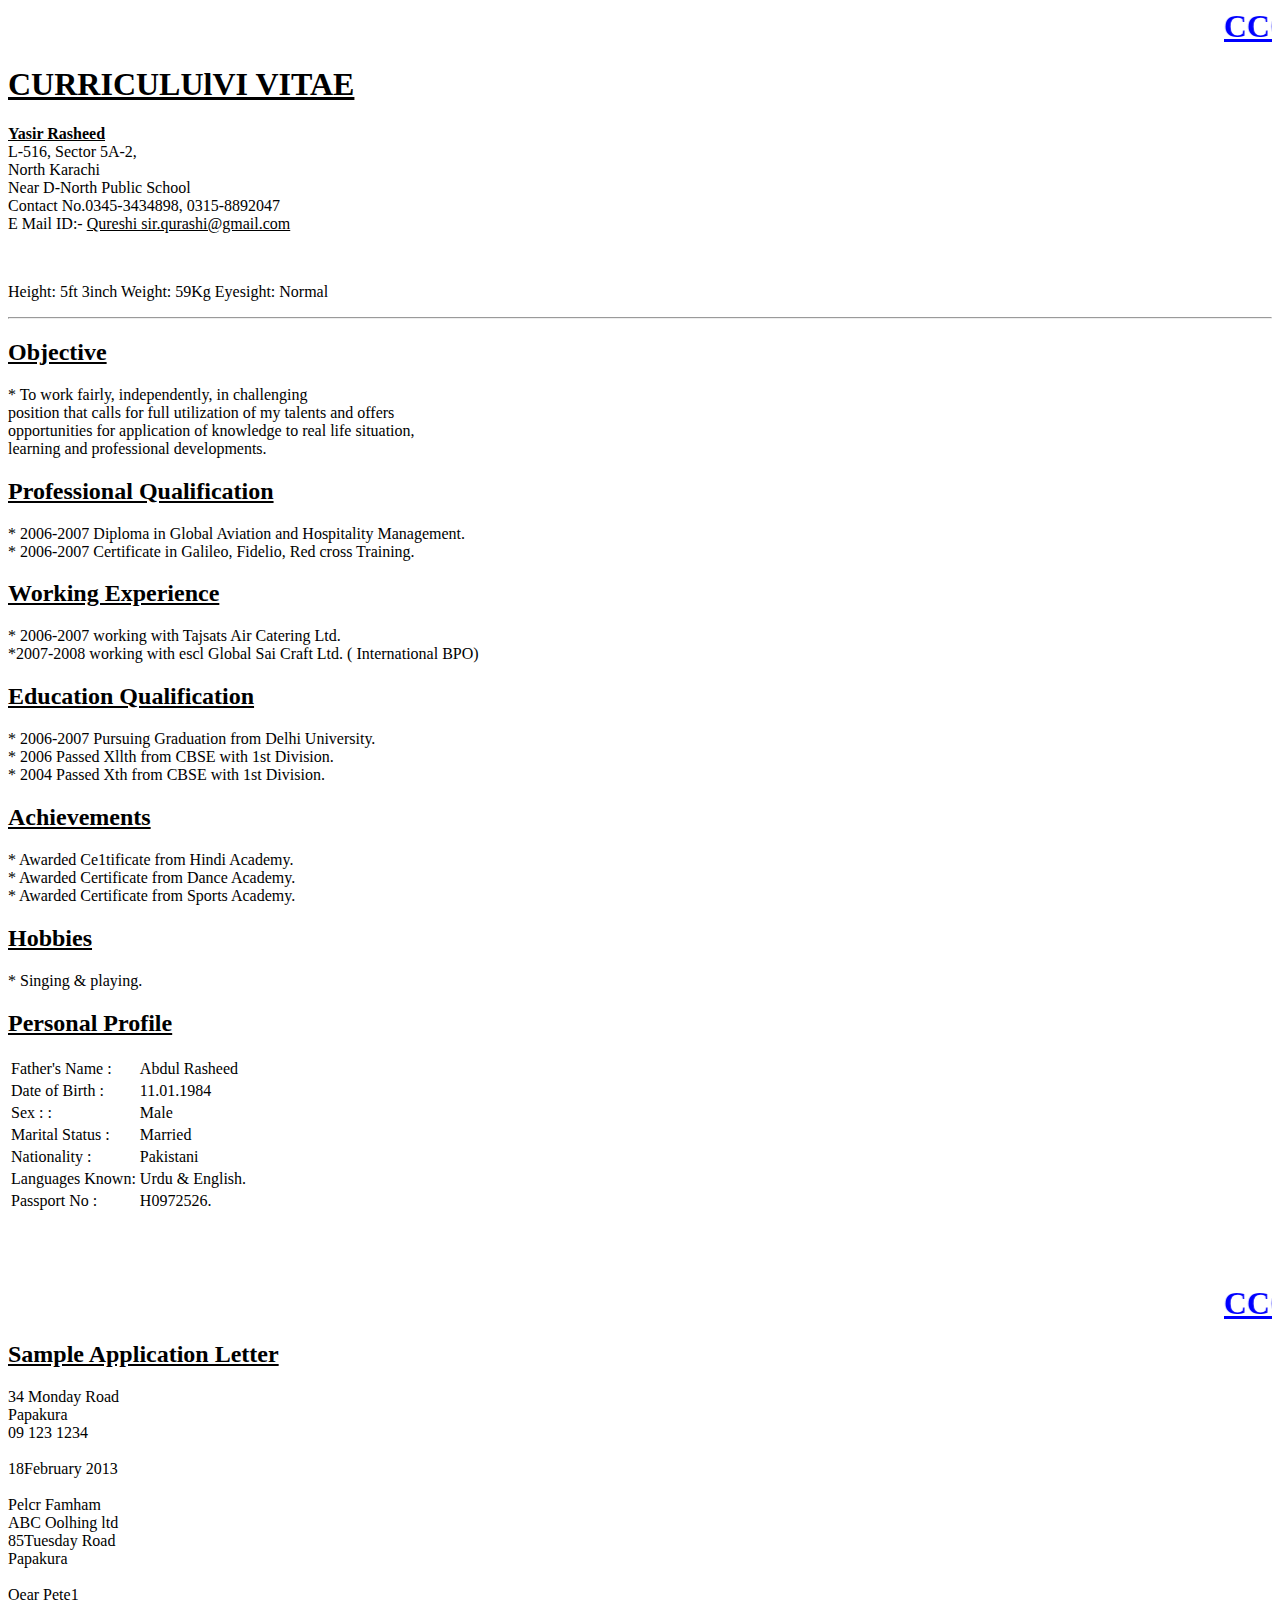
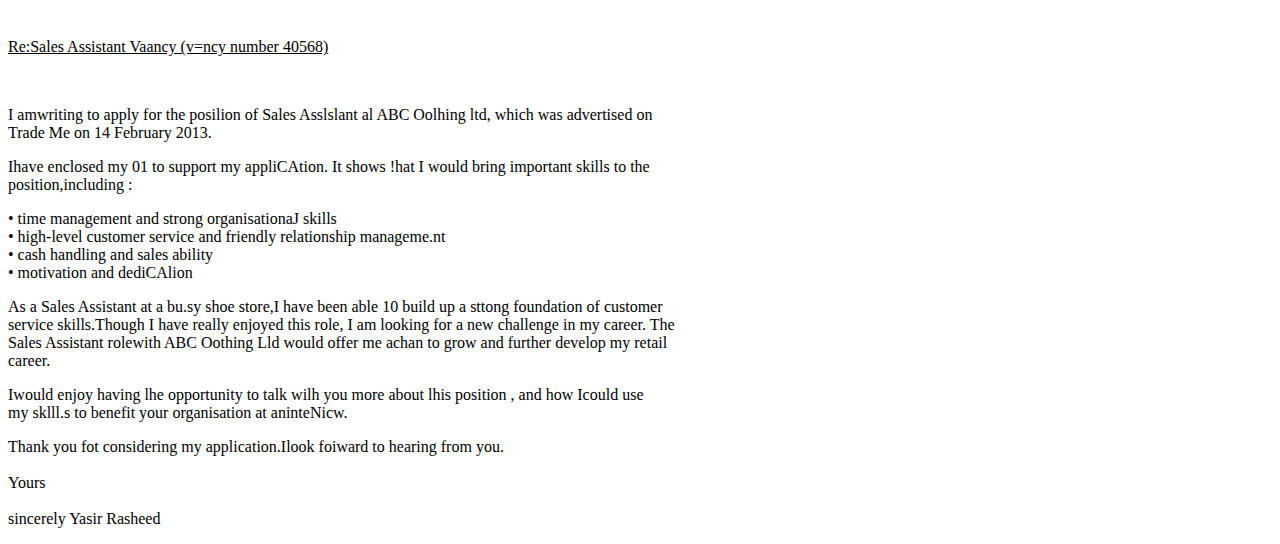
<file: ASSIGNMENT 6 CCO-118488 YASIR RASHEED.HTML>
<html>

<body>
    <marquee><fONT COLOR="blue" SIZE="6" STYLE="Arial"><B><u>
        CCO - 118488 YASIR RASHEED QURESHI</u></B></fONT> </marquee>
    
<h1> <u>CURRICULUlVI VITAE</u> </h1>

<p>
    <u><b>Yasir Rasheed</b></u> <br>
    L-516, Sector 5A-2,<br>
    North Karachi <br>
    Near D-North Public School <br>
    Contact No.0345-3434898, 0315-8892047 <br>
    E Mail ID:- <u> Qureshi sir.qurashi@gmail.com</u> <br>

</p>

<br>
<p>
    Height: 5ft 3inch Weight: 59Kg	Eyesight: Normal
</p>        

    <hr>

    <h2> <u>Objective</u></h2>
    <p> * To work fairly, independently, in challenging<br>
         position that calls for full utilization of my talents and offers<br>
         opportunities for application of knowledge to real life situation,<br>
         learning and professional developments. </p>

    <h2> <u>Professional Qualification</u></h2>
    <p> *  2006-2007 Diploma in Global Aviation and Hospitality Management. <br>
        *  2006-2007 Certificate in Galileo, Fidelio, Red cross Training.
        </p>



        <h2> <u>Working Experience</u></h2>
    <p> * 2006-2007 working with Tajsats Air Catering Ltd. <br>
        *2007-2008 working with escl Global Sai Craft Ltd. ( International BPO)
        </p>


        <h2> <u>Education Qualification</u></h2>
        <p> *  2006-2007 Pursuing Graduation from Delhi University. <br>
            * 2006 Passed Xllth from CBSE with 1st Division. <br>
            * 2004 Passed Xth from CBSE with 1st Division. <br>
            </p>


            <h2> <u>Achievements</u></h2>
            <p> * Awarded Ce1tificate from Hindi Academy. <br>
                * Awarded Certificate from Dance Academy. <br>
                * Awarded Certificate from Sports Academy. <br>
                </p> 


                <h2> <u>Hobbies</u></h2>
                <p> * Singing & playing.</p> 



                <h2> <u>Personal Profile</u></h2>

                <table>
                    <tr>
                        <td>Father's Name :</td>
                        <td> Abdul Rasheed </td>
                       
                      </tr>

                      <tr>
                        <td> Date of Birth  :</td>
                        <td>  11.01.1984 </td>
                       
                      </tr>

                      <tr>
                        <td> Sex : :</td>
                        <td>   Male </td>
                       
                      </tr>

                      <tr>
                        <td>Marital Status :</td>
                        <td> Married </td>
                       
                      </tr>

                      <tr>
                        <td> Nationality :</td>
                        <td>Pakistani </td>
                       
                      </tr>

                      <tr>
                        <td>Languages Known:</td>
                        <td> Urdu & English.</td>
                       
                      </tr>

                      <tr>
                        <td>Passport No :</td>
                        <td> H0972526.</td>
                       
                      </tr>

                </table>
<br>
<br>
<br>          
<br>

<marquee><fONT COLOR="blue" SIZE="6" STYLE="Arial"><B><u>
                  CCO - 118488 YASIR RASHEED QURESHI</u></B></fONT> </marquee>
           
              <h2> <u>Sample Application Letter</u></h2>  
            <p>
              34 Monday Road <br>
               Papakura <br>
                  09 123 1234 <br>
                  <br>
                  18February 2013 <br>
                  <br>
                  Pelcr Famham <br>
                  
                  ABC Oolhing ltd <br>
                  85Tuesday Road <br>
                  Papakura <br>
                  <br>
                  Oear Pete1 <br>
                  <br>
          
                  <p><u>Re:Sales Assistant Vaancy (v=ncy number 40568)</u></p>
                  <br>
                  <p>
                      I amwriting to apply for the posilion of Sales Asslslant al ABC Oolhing ltd, which was advertised on <br>
                       Trade Me on 14 February 2013.
                  </p>
          
                      <p>
                          Ihave enclosed my 01 to support my appliCAtion. It shows !hat I would bring important skills to the <br>
                           position,including :
                      </p>
          
                      <p>
                              •	time management and strong organisationaJ skills <br>
                              •	high-level customer service and friendly relationship manageme.nt <br>
                              •	cash handling and sales ability <br>
                              •	motivation and dediCAlion <br>
          
                      </p>
          
          
                          <p>
                              As a Sales Assistant at a bu.sy shoe store,I have been able 10 build up a sttong foundation of customer <br>
                              service skills.Though I have really enjoyed this role, I am looking for a new challenge in my career. The <br>
                              Sales Assistant rolewith ABC Oothing Lld would offer me achan to grow and further develop my retail <br>
                              career.
                          </p>
          
                          <p>
                              Iwould enjoy having lhe opportunity to talk wilh you more about lhis position , and how Icould use <br>
                              my sklll.s to benefit your organisation at aninteNicw.
          
                          </p>
          
          
                          <p>
                              Thank you fot considering my application.Ilook foiward to hearing from you. <br>
                              <br>
                              Yours  <br>
                              <br>
                              sincerely
                              Yasir Rasheed
          
                          </p>
          
          
          
          
          
          
          
          
          
          
            </p>






</body>
</html>
</file>
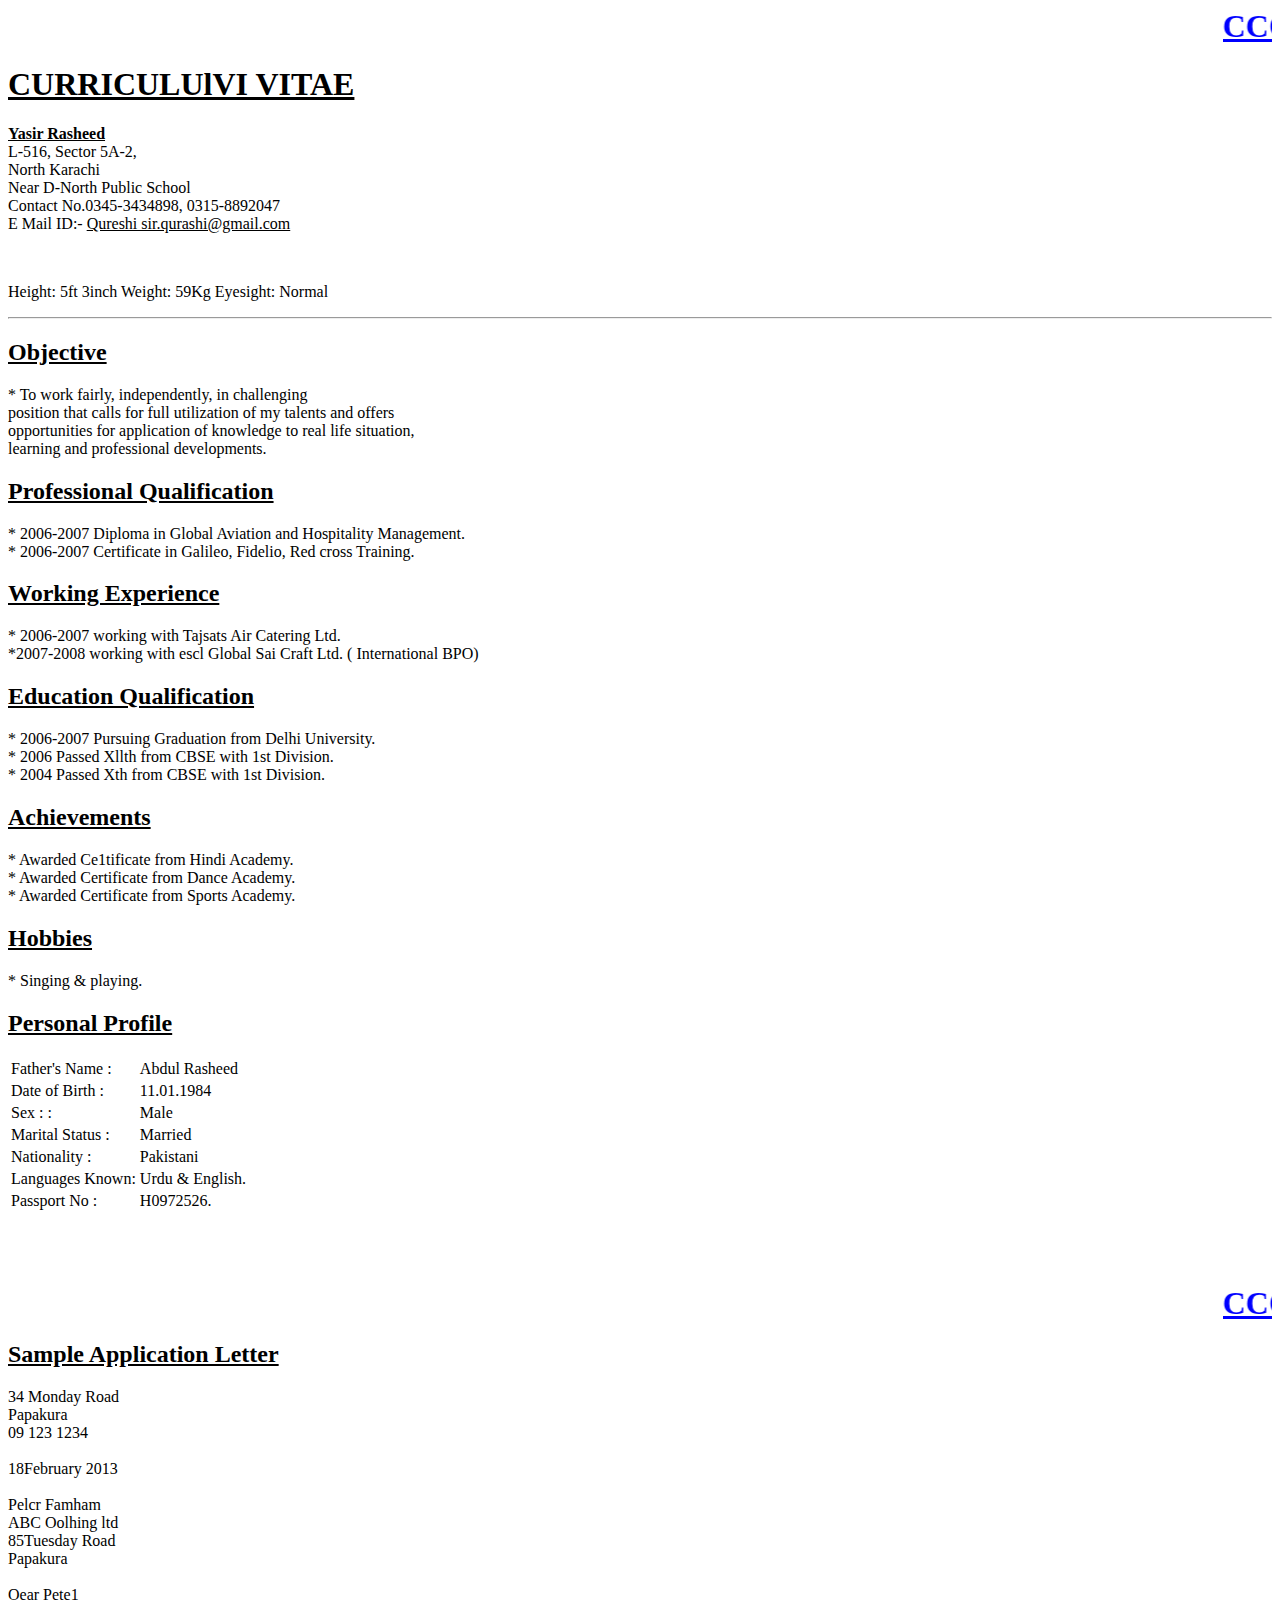
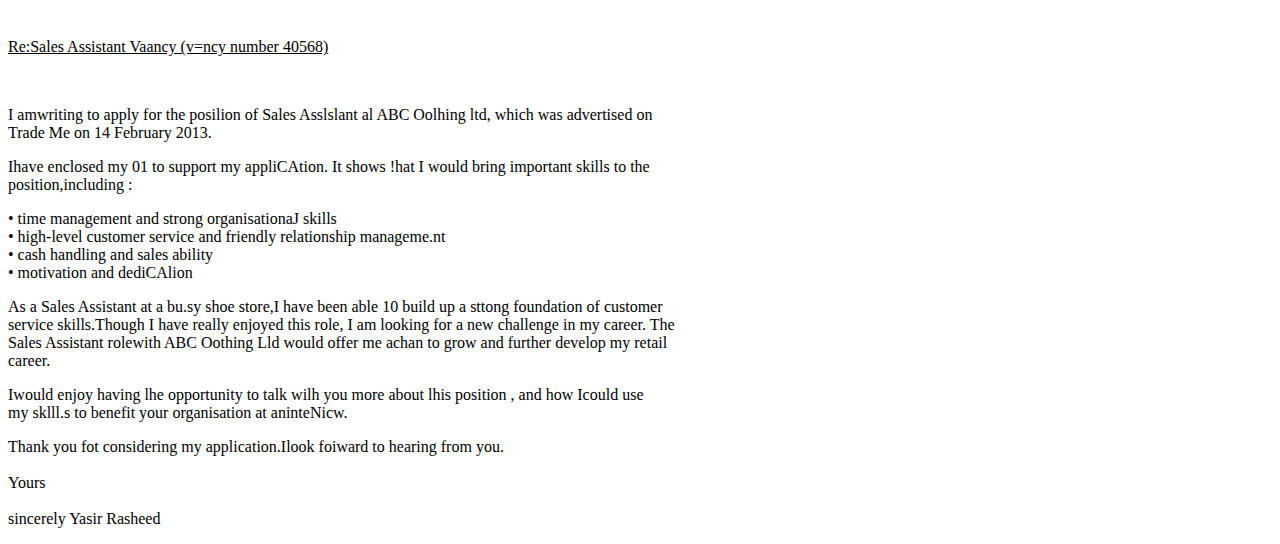
<file: ASSIGNMENT 6 CCO-118488 YASIR RASHEED.html>
<html>

<body>
    <marquee><fONT COLOR="blue" SIZE="6" STYLE="Arial"><B><u>
        CCO - 118488 YASIR RASHEED QURESHI</u></B></fONT> </marquee>
    
<h1> <u>CURRICULUlVI VITAE</u> </h1>

<p>
    <u><b>Yasir Rasheed</b></u> <br>
    L-516, Sector 5A-2,<br>
    North Karachi <br>
    Near D-North Public School <br>
    Contact No.0345-3434898, 0315-8892047 <br>
    E Mail ID:- <u> Qureshi sir.qurashi@gmail.com</u> <br>

</p>

<br>
<p>
    Height: 5ft 3inch Weight: 59Kg	Eyesight: Normal
</p>        

    <hr>

    <h2> <u>Objective</u></h2>
    <p> * To work fairly, independently, in challenging<br>
         position that calls for full utilization of my talents and offers<br>
         opportunities for application of knowledge to real life situation,<br>
         learning and professional developments. </p>

    <h2> <u>Professional Qualification</u></h2>
    <p> *  2006-2007 Diploma in Global Aviation and Hospitality Management. <br>
        *  2006-2007 Certificate in Galileo, Fidelio, Red cross Training.
        </p>



        <h2> <u>Working Experience</u></h2>
    <p> * 2006-2007 working with Tajsats Air Catering Ltd. <br>
        *2007-2008 working with escl Global Sai Craft Ltd. ( International BPO)
        </p>


        <h2> <u>Education Qualification</u></h2>
        <p> *  2006-2007 Pursuing Graduation from Delhi University. <br>
            * 2006 Passed Xllth from CBSE with 1st Division. <br>
            * 2004 Passed Xth from CBSE with 1st Division. <br>
            </p>


            <h2> <u>Achievements</u></h2>
            <p> * Awarded Ce1tificate from Hindi Academy. <br>
                * Awarded Certificate from Dance Academy. <br>
                * Awarded Certificate from Sports Academy. <br>
                </p> 


                <h2> <u>Hobbies</u></h2>
                <p> * Singing & playing.</p> 



                <h2> <u>Personal Profile</u></h2>

                <table>
                    <tr>
                        <td>Father's Name :</td>
                        <td> Abdul Rasheed </td>
                       
                      </tr>

                      <tr>
                        <td> Date of Birth  :</td>
                        <td>  11.01.1984 </td>
                       
                      </tr>

                      <tr>
                        <td> Sex : :</td>
                        <td>   Male </td>
                       
                      </tr>

                      <tr>
                        <td>Marital Status :</td>
                        <td> Married </td>
                       
                      </tr>

                      <tr>
                        <td> Nationality :</td>
                        <td>Pakistani </td>
                       
                      </tr>

                      <tr>
                        <td>Languages Known:</td>
                        <td> Urdu & English.</td>
                       
                      </tr>

                      <tr>
                        <td>Passport No :</td>
                        <td> H0972526.</td>
                       
                      </tr>

                </table>
<br>
<br>
<br>          
<br>

<marquee><fONT COLOR="blue" SIZE="6" STYLE="Arial"><B><u>
                  CCO - 118488 YASIR RASHEED QURESHI</u></B></fONT> </marquee>
           
              <h2> <u>Sample Application Letter</u></h2>  
            <p>
              34 Monday Road <br>
               Papakura <br>
                  09 123 1234 <br>
                  <br>
                  18February 2013 <br>
                  <br>
                  Pelcr Famham <br>
                  
                  ABC Oolhing ltd <br>
                  85Tuesday Road <br>
                  Papakura <br>
                  <br>
                  Oear Pete1 <br>
                  <br>
          
                  <p><u>Re:Sales Assistant Vaancy (v=ncy number 40568)</u></p>
                  <br>
                  <p>
                      I amwriting to apply for the posilion of Sales Asslslant al ABC Oolhing ltd, which was advertised on <br>
                       Trade Me on 14 February 2013.
                  </p>
          
                      <p>
                          Ihave enclosed my 01 to support my appliCAtion. It shows !hat I would bring important skills to the <br>
                           position,including :
                      </p>
          
                      <p>
                              •	time management and strong organisationaJ skills <br>
                              •	high-level customer service and friendly relationship manageme.nt <br>
                              •	cash handling and sales ability <br>
                              •	motivation and dediCAlion <br>
          
                      </p>
          
          
                          <p>
                              As a Sales Assistant at a bu.sy shoe store,I have been able 10 build up a sttong foundation of customer <br>
                              service skills.Though I have really enjoyed this role, I am looking for a new challenge in my career. The <br>
                              Sales Assistant rolewith ABC Oothing Lld would offer me achan to grow and further develop my retail <br>
                              career.
                          </p>
          
                          <p>
                              Iwould enjoy having lhe opportunity to talk wilh you more about lhis position , and how Icould use <br>
                              my sklll.s to benefit your organisation at aninteNicw.
          
                          </p>
          
          
                          <p>
                              Thank you fot considering my application.Ilook foiward to hearing from you. <br>
                              <br>
                              Yours  <br>
                              <br>
                              sincerely
                              Yasir Rasheed
          
                          </p>
          
          
          
          
          
          
          
          
          
          
            </p>






</body>
</html>
</file>
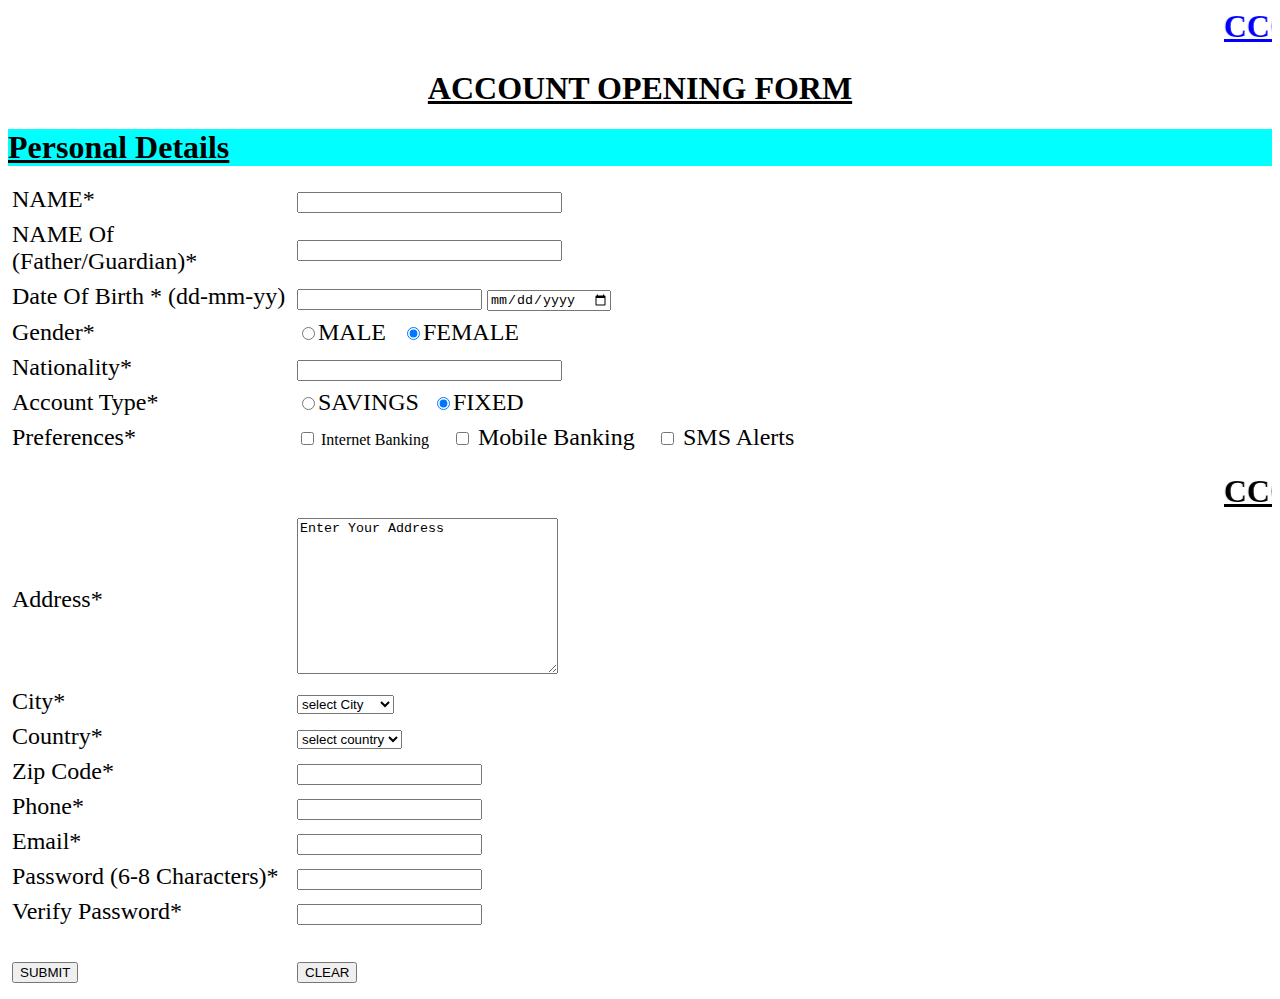
<file: ASSIGNMENT 7 CCO-118488 YASIR RASHEED.html>
<!doctype html>
<html lang="en">
<head>
<meta charset="utf-8">
<meta name="viewport" content="width=device-width, initial-scale=1.0">
<title>A/c Opning Form</title>
</head>
    <body>
        <marquee><fONT COLOR="blue" SIZE="6" STYLE="Arial"><B><u>
            CCO - 118488 YASIR RASHEED QURESHI</u></B></fONT> </marquee>
            <BR>

        <h1><CENTER><u>ACCOUNT OPENING FORM</u></CENTER></h1>
        
        <FORM ACTION="HTTP://WWW.EXAMPLE.COM/SUBSCRIBE.PHP" METHOD="GET"> 

        <p style="background-color:Aqua;"><font size="6"> <u><b>Personal Details</b></u></font></p>

         
 <Table cellspacing="3">
<tr>
    <td WIDTH="280"><font size="5">
    NAME* </font></td>
    <td WIDTH="100"><font size="5"><INPUT TYPE="TEXT" size="30" 
    maxlength="15">
</font></td>
</Table>    
    <Table cellspacing="3">
<td WIDTH="280"><font size="5">   
    NAME Of<br>
    (Father/Guardian)* </font></td>
    <td WIDTH="100"><font size="5"><INPUT TYPE="TEXT" size="30" 
        maxlength="15"></font></td>
  
</tr> 
</Table>
<Table cellspacing="3">
    <td WIDTH="280"><font size="5">   
    Date Of Birth * (dd-mm-yy)</font></td> 
    <td WIDTH="100"><font size="5">  <INPUT TYPE="Number" size="30" 
       maxlength="15">
    </font></td> 
    <td WIDTH="100"><font size="5"> <INPUT TYPE="date" NAME="userdate" size="30" 
        maxlength="15"></font></td>
    </tr> 
</Table>
<Table cellspacing="3">
    <td WIDTH="280"><font size="5">   Gender* </font></td> 
    <td WIDTH="100"><font size="5"> <input type="radio" name="Gender" value="Male" />MALE
    </font></td> 
    <td WIDTH="150"><font size="5"><input type="radio" name="Gender" value="Female" checked="checked" />FEMALE
</font></td>
</tr> 
</Table>
<Table cellspacing="3">
    <tr>
        <td WIDTH="280"><font size="5">
        Nationality* </font></td>
        <td WIDTH="100"><font size="5"><INPUT TYPE="TEXT" size="30" 
        maxlength="15">
    </font></td>
    </Table>    
<Table cellspacing="3">
    <td WIDTH="280"><font size="5"> Account Type*</font></td> 
        <td WIDTH="130"><font size="5"><input type="radio" name="Account Type" value="Savings" />SAVINGS </font></td> 
            <td WIDTH="280"><font size="5"><input type="radio" name="Account Type" value="Fixed" checked="checked" />FIXED
            </font></td>
        </tr> 
        </Table>
<Table cellspacing="3">
    <td WIDTH="280"><font size="5"> Preferences* </font></td> 
    <td WIDTH="150"><font size="5"></font><input type="CHECKBOX" name="Account Type" value="Internet Banking" /> Internet Banking</font></td> 
    <td WIDTH="200"><font size="5"><input type="CHECKBOX" name="Account Type" value="Mobile Banking" /> Mobile Banking</font></td> 
    <td WIDTH="150"><font size="5"><input type="CHECKBOX" name="Account Type" value="SMS Alerts" /> SMS Alerts</font></td> 
</tr> 
</Table>
<BR>
    <marquee><fONT COLOR="bLACK" SIZE="6" STYLE="Arial"><B><u>
        CCO - 118488 YASIR RASHEED QURESHI</u></B></fONT> </marquee>
    <BR>
<Table cellspacing="3">
    <td WIDTH="280"><font size="5">
    Address*</font></td>
    <td WIDTH="100"><font size="5"><textarea placeholder="enter your feedback" id="" cols="30" rows="10">Enter Your Address </textarea>
    </font></td> 
</tr> 
</Table>
<Table cellspacing="3">
    <td WIDTH="280"><font size="5">
    City*</font></td>
    <td WIDTH="100"><font size="5"><select id="Country" name="country" class="form-control required hei_imp pt-10 pb-10 font-14 mb-10">
    <option>select City</option>
    <option value="aw">Karachi</option>
    <option value="aw">Hydrabad</option>
    <option value="aw">Islamabad</option>
    <option value="aw">Lahore</option>
    <option value="aw">Peshawer</option>
    <option value="aw">Quetta</option>
    <option value="aw">Badin</option>
    <option value="aw">Sialkot</option>
    <option value="aw">Muzafarghar</option>
    </select></font></td>
</tr> 
</Table>
<Table cellspacing="3">
    <td WIDTH="280"><font size="5">
    Country*</font></td>
    <td WIDTH="100"><font size="5"><select id="Country" name="country" class="form-control required hei_imp pt-10 pb-10 font-14 mb-10">
    <option>select country</option>
    <option value="aw">Aruba</option>
    <option value="aw">India</option>
    <option value="aw">Pakistan</option>
    <option value="aw">USA</option>
    <option value="aw">Iraq</option>
    <option value="aw">Newzeland</option>
    <option value="aw">Canada</option>
    <option value="aw">Dubai</option>
    <option value="aw">Saudi arab</option>
    </select></font></td>
</tr> 
</Table>
<Table cellspacing="3">
    <td WIDTH="280"><font size="5">
    Zip Code* </font></td>
    <td WIDTH="100"><font size="5"><INPUT TYPE="Number">
    </font></td>
</tr> 
</Table>
<Table cellspacing="3">
    <td WIDTH="280"><font size="5">
    Phone* </font></td>
    <td WIDTH="100"><font size="5">
    <INPUT TYPE="Number">
    </font></td>
</tr> 
</Table>
<Table cellspacing="3">
    <td WIDTH="280"><font size="5">
    Email* </font></td>
    <td WIDTH="100"><font size="5">
    <INPUT TYPE="Email"></font></td>
    </tr> 
    </Table>
    <Table cellspacing="3">
        <td WIDTH="280"><font size="5">
    Password (6-8 Characters)*</font></td>
    <td WIDTH="100"><font size="5">
    <INPUT TYPE="password" NAME USER PASSWORD>
    </font></td>
</tr> 
</Table>
<Table cellspacing="3">
    <td WIDTH="280"><font size="5">
    Verify Password*</font></td>
    <td WIDTH="100"><font size="5">
    <INPUT TYPE="password" NAME USER PASSWORD fontsize="5">
    </font></td>
</tr> 
</Table>
<Table cellspacing="3">
    <td WIDTH="280"><font size="15"><INPUT TYPE="SUBMIT" VALUE="SUBMIT">
</font></td>

<td WIDTH="280"><font size="15">
    <INPUT TYPE="reset" VALUE="CLEAR">

</font></td>
</tr> 
</Table>


</form>
    </body>
</html>
</file>
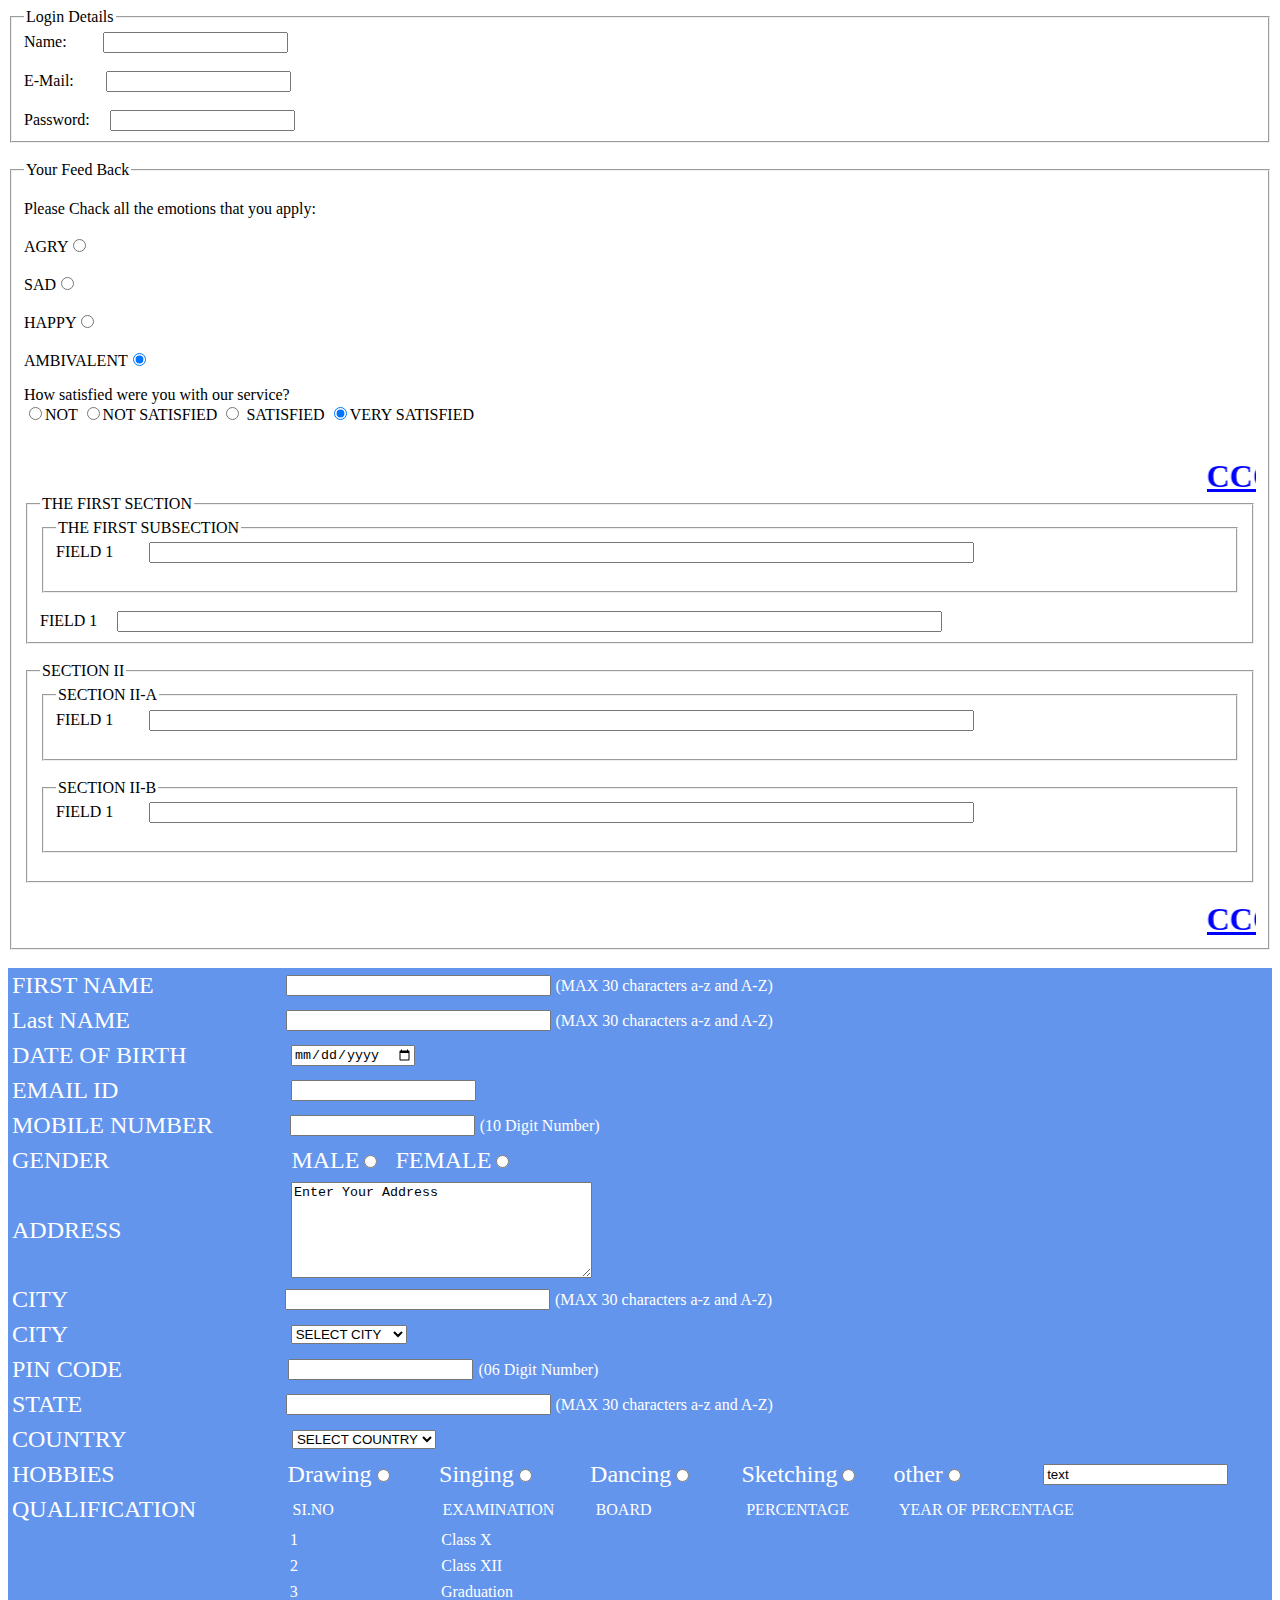
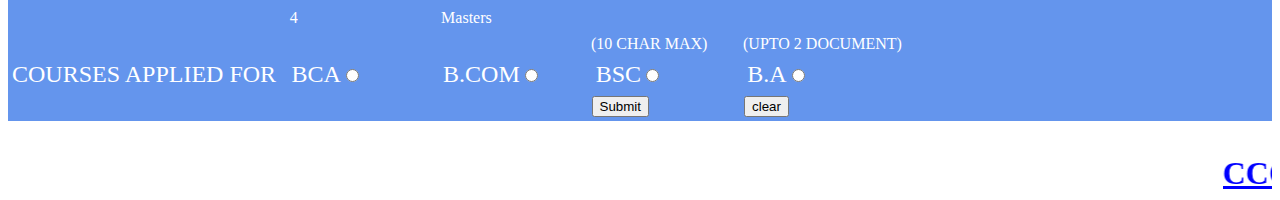
<file: ASSIGNMENT 8 CCO-118488 YASIR RASHEED.HTML>
<html lang="en"><head><meta http-equiv="Content-Type" content="text/html; charset=UTF-8">
    
    <meta name="viewport" content="width=device-width, initial-scale=1.0">
    <meta http-equiv="X-UA-Compatible" content="ie=edge">
    </head>
<body>
    <fieldset>
        <legend>Login Details</legend>
        <label>Name: &nbsp;&nbsp;&nbsp;&nbsp;&nbsp;&nbsp;&nbsp;&nbsp;<input type="text"></label> <br> <br>
        <label>E-Mail: &nbsp;&nbsp;&nbsp;&nbsp;&nbsp;&nbsp;&nbsp;<input type="text"></label><br><br>
        <label>Password: &nbsp;&nbsp;&nbsp;&nbsp;<input type="text"></label>
    </fieldset>
    <BR>
    <fieldset>
        <legend>Your Feed Back</legend>
        
        <P> Please Chack all the emotions that you apply: <BR>
            <BR>
            AGRY<input type="radio" name="emotions" value="AGRY" /><BR>
                <BR>
                SAD<input type="radio" name="emotions" value="SAD" /><BR>
                    <BR>
                    HAPPY<input type="radio" name="emotions" value="HAPPY" /><BR>
                        <BR>
                        AMBIVALENT<input type="radio" name="emotions" value="AMBIVALENT" checked="checked" /><BR>
            </P>
                           <P> How satisfied were you with our service? 
                    <BR>
                    <input type="radio" name="satisfied" value="NOT" />NOT
                        <input type="radio" name="satisfied" value="NOT SATISFIED" />NOT SATISFIED
                               <input type="radio" name="satisfied" value="SATISFIED" /> SATISFIED
                               <input type="radio" name="satisfied" value="VERY SATISFIED" checked="checked" />VERY SATISFIED
                    </P>   
                <br>
                 <marquee><fONT COLOR="blue" SIZE="6" STYLE="Arial"><B><u>
                CCO - 118488 YASIR RASHEED QURESHI</u></B></fONT> </marquee>
<br>
<fieldset>
    <legend>THE FIRST SECTION</legend>
    <fieldset>
    <legend>THE FIRST SUBSECTION</legend>

    <label>FIELD 1 &nbsp;&nbsp;&nbsp;&nbsp;&nbsp;&nbsp;&nbsp;&nbsp;<input type="text" SIZE="100"></label> <br> <br>
</fieldset>
<BR>    
<label>FIELD 1 &nbsp;&nbsp;&nbsp;&nbsp;<input type="text" SIZE="100"></label>
</fieldset>
<BR>
    <fieldset>
        <legend>SECTION II</legend>
        <fieldset>
        <legend>SECTION II-A</legend>

        <label>FIELD 1 &nbsp;&nbsp;&nbsp;&nbsp;&nbsp;&nbsp;&nbsp;&nbsp;<input type="text" SIZE="100"></label> <br> <br>
    </fieldset>
    <BR>
    <fieldset>
        <legend>SECTION II-B</legend>

        <label>FIELD 1 &nbsp;&nbsp;&nbsp;&nbsp;&nbsp;&nbsp;&nbsp;&nbsp;<input type="text" SIZE="100"></label> <br> <br>
    </fieldset>
    <BR>    
         </fieldset>
    <BR>
            
             <marquee><fONT COLOR="blue" SIZE="6" STYLE="Arial"><B><u>
            CCO - 118488 YASIR RASHEED QURESHI</u></B></fONT> </marquee>     

</lable></label></fieldset>
<br>


<FORM ACTION="HTTP://WWW.EXAMPLE.COM/SUBSCRIBE.PHP" METHOD="GET"> 


<Table cellspacing="3" BGCOLOR="cornflowerblue">
<tr>
<td WIDTH="280"><font size="5" font color="white">
FIRST NAME </font></td>
<td WIDTH="100"><font size="5"><INPUT TYPE="TEXT" size="30" 
maxlength="30"><td WIDTH="750"><font color="white">(MAX 30 characters a-z and A-Z)</font></td>
</font></td>
</Table>
<Table cellspacing="3" BGCOLOR="cornflowerblue">
<tr>
<td WIDTH="280"><font size="5" font color="white">
Last NAME </font></td>
<td WIDTH="100"><font size="5"><INPUT TYPE="TEXT" size="30" 
maxlength="30"><td WIDTH="750"><font color="white">(MAX 30 characters a-z and A-Z)</font></td>
</font></td>
</Table>
<Table cellspacing="3" BGCOLOR="cornflowerblue">
<td WIDTH="280"><font size="5" font color="white">   
DATE OF BIRTH</font></td> 
<td WIDTH="1002"><font size="5"> <INPUT TYPE="date" NAME="Date" size="15" 
    maxlength="10"></font></td>
</tr> 
</Table>
<Table cellspacing="3" BGCOLOR="cornflowerblue">
<td WIDTH="280"><font size="5" font color="white">
EMAIL ID </font></td>
<td WIDTH="1002"><font size="5">
<INPUT TYPE="Email"></font></td>
</tr> 
</Table>
<Table cellspacing="3" BGCOLOR="cornflowerblue">
    <tr>
        <td WIDTH="280"><font size="5" font color="white">
        MOBILE NUMBER </font></td>
        <td WIDTH="100"><font size="5"><INPUT TYPE="NUMBER" size="10" 
        maxlength="10"><td WIDTH="820"><font color="white">(10 Digit Number)</font></td>
    </font></td>
    </Table>
    <Table cellspacing="3" BGCOLOR="cornflowerblue">
        <td WIDTH="280"><font size="5" font color="white">   GENDER </font></td> 
        <td WIDTH="100"><font size="5" font color="white"> MALE<input type="radio" name="Gender" value="Male" />
        </font></td> 
        <td WIDTH="897"><font size="5" font color="white">FEMALE<input type="radio" name="Gender" value="Female" />
    </font></td>
    </tr> 
    </Table>
    <Table cellspacing="3" BGCOLOR="cornflowerblue">
        <td WIDTH="280"><font size="5" font color="white">
        ADDRESS</font></td>
        <td WIDTH="1002"><font size="5"><textarea placeholder="enter your feedback" id="" cols="35" rows="6">Enter Your Address </textarea>
        </font></td> 
    </tr> 
    </Table>
    <Table cellspacing="3" BGCOLOR="cornflowerblue">
        <tr>
            <td WIDTH="280"><font size="5" font color="white">
            CITY </font></td>
            <td WIDTH="100"><font size="5"><INPUT TYPE="TEXT" size="30" 
            maxlength="30"><td WIDTH="750"><font color="white">(MAX 30 characters a-z and A-Z)</font></td>
        </font></td>
        </Table>
<Table cellspacing="3" BGCOLOR="cornflowerblue">
                    <td WIDTH="280"><font size="5" font color="white">
                    CITY</font></td>
                    <td WIDTH="1002"><font size="5"><select id="Country" name="country" class="form-control required hei_imp pt-10 pb-10 font-14 mb-10">
                    <option>SELECT CITY</option>
                    <option value="aw">KARACHI</option>
                    <option value="aw">HYADRABAD</option>
                    <option value="aw">RAWALPINDI</option>
                    <option value="aw">ISLAMABAD</option>
                    <option value="aw">FAISALABAD</option>
                    <option value="aw">SIALKOT</option>
                    <option value="aw">LAHORE</option>
                    <option value="aw">SHEKHOPURA</option>
                    <option value="aw">QUETTA</option>
                    <option value="aw">PESHAWAR</option>
                    </select></font></td>
                </tr> 
                </Table>
        <Table cellspacing="3" BGCOLOR="cornflowerblue">
            <tr>
                <td WIDTH="280"><font size="5" font color="white">
                PIN CODE </font></td>
                <td WIDTH="100"><font size="5"><INPUT TYPE="NUMBER" size="10" 
                maxlength="10"><td WIDTH="820"><font color="white">(06 Digit Number)</font></td>
            </font></td>
            </Table>
            <Table cellspacing="3" BGCOLOR="cornflowerblue">
                <tr>
                    <td WIDTH="280"><font size="5" font color="white">
                    STATE </font></td>
                    <td WIDTH="100"><font size="5"><INPUT TYPE="TEXT" size="30" 
                    maxlength="30"><td WIDTH="750"><font color="white">(MAX 30 characters a-z and A-Z)</font></td>
                </font></td>
                </Table>
                <Table cellspacing="3" BGCOLOR="cornflowerblue">
                    <td WIDTH="280"><font size="5" font color="white">
                    COUNTRY</font></td>
                    <td WIDTH="1002"><font size="5"><select id="Country" name="country" class="form-control required hei_imp pt-10 pb-10 font-14 mb-10">
                    <option>SELECT COUNTRY</option>
                    <option value="aw">Aruba</option>
                    <option value="aw">India</option>
                    <option value="aw">Pakistan</option>
                    <option value="aw">USA</option>
                    <option value="aw">Iraq</option>
                    <option value="aw">Newzeland</option>
                    <option value="aw">Canada</option>
                    <option value="aw">Dubai</option>
                    <option value="aw">Saudi arab</option>
                    </select></font></td>
                </tr> 
                </Table>
                <Table cellspacing="3" BGCOLOR="cornflowerblue">
                    <td WIDTH="280"><font size="5" font color="white">   HOBBIES </font></td> 
                    <td WIDTH="150"><font size="5" font color="white"> Drawing<input type="radio" name="HOBBIES" value="Drawing" />
                    </font></td> 
                    <td WIDTH="150"><font size="5" font color="white">Singing<input type="radio" name="HOBBIES" value="Singing" />
                </font></td>
                <td WIDTH="150"><font size="5" font color="white"> Dancing<input type="radio" name="HOBBIES" value="Dancing" />
                </font></td> 
                <td WIDTH="150"><font size="5" font color="white">Sketching<input type="radio" name="HOBBIES" value="Sketching" />
            </font></td>
            <td WIDTH="150"><font size="5" font color="white"> other<input type="radio" name="HOBBIES" value="other" />
            </font></td> 
            <td WIDTH="227"><font size="5" font color="white"><input type="text" name="HOBBIES" value="text" />
        </font></td>
         </tr> 
                </Table>
                <Table cellspacing="3" BGCOLOR="cornflowerblue">
                    <tr>
                        <td WIDTH="280"><font size="5" font color="white">
                        QUALIFICATION </font></td>
                     
                            <TD WIDTH="150" ><font color="white">SI.NO</font></TD>
                            <TD WIDTH="150"><font color="white">EXAMINATION</font></TD>
                            <TD WIDTH="150"><font color="white">BOARD</font></TD>
                            <TD WIDTH="150"><font color="white">PERCENTAGE</font></TD>
                            <TD WIDTH="382"><font color="white">YEAR OF PERCENTAGE</font></TD>
                      </font></td>
                    </Table>
                    <Table cellspacing="3" BGCOLOR="cornflowerblue">
                            <td WIDTH="280"><font size="5">
                             </font></td>
                          
                                <TD WIDTH="150"><font color="white">1</font></TD>
                                <TD WIDTH="150"><font color="white">Class X</font></TD>
                                <TD WIDTH="150"></TD>
                                <TD WIDTH="150"></TD>
                                <TD WIDTH="382"></TD>
                          </font></td>
                        </Table>
                        <Table cellspacing="3" BGCOLOR="cornflowerblue">
                            
                                <td WIDTH="280"><font size="5">
                                 </font></td>
                              
                                    <TD WIDTH="150"><font color="white">2</font></TD>
                                    <TD WIDTH="150"><font color="white">Class XII</font></TD>
                                    <TD WIDTH="150"></TD>
                                    <TD WIDTH="150"></TD>
                                    <TD WIDTH="382"></TD>
                              </font></td>
                            </Table>
                            <Table cellspacing="3" BGCOLOR="cornflowerblue">
                               
                                    <td WIDTH="280"><font size="5">
                                     </font></td>
                                  
                                        <TD WIDTH="150"><font color="white">3</font></TD>
                                        <TD WIDTH="150"><font color="white">Graduation</font></TD>
                                        <TD WIDTH="150"></TD>
                                        <TD WIDTH="150"></TD>
                                        <TD WIDTH="382"></TD>
                                  </font></td>
                                </Table>
                                <Table cellspacing="3" BGCOLOR="cornflowerblue">
                                  
                                        <td WIDTH="280"><font size="5">
                                         </font></td>
                                      
                                            <TD WIDTH="150"><font color="white">4</font></TD>
                                            <TD WIDTH="150"><font color="white">Masters</font></TD>
                                            <TD WIDTH="150"></TD>
                                            <TD WIDTH="150"></TD>
                                            <TD WIDTH="382"></TD>
                                      </font></td>
                                    </Table>
                                    <Table cellspacing="3" BGCOLOR="cornflowerblue">
                                      
                                            <td WIDTH="280"><font size="5">
                                             </font></td>
                                          
                                                <TD WIDTH="150"></TD>
                                                <TD WIDTH="150"></TD>
                                                <TD WIDTH="150"><font color="white">(10 CHAR MAX)</font></TD>
                                                <TD WIDTH="250"><font color="white">(UPTO 2 DOCUMENT)</font></TD>
                                                <TD WIDTH="282"></TD>
                                          </font></td>
                                        </tr>
                                        </Table>
                                    <Table cellspacing="3" BGCOLOR="cornflowerblue">
                                        <td WIDTH="280"><font size="5" font color="white">   COURSES APPLIED FOR </font></td> 
                                        <td WIDTH="150"><font size="5" font color="white"> BCA<input type="radio" name="COURSES" value="BCA" />
                                        </font></td> 
                                        <td WIDTH="150"><font size="5" font color="white">B.COM<input type="radio" name="COURSES" value="B.COM" />
                                    </font></td>
                                    <td WIDTH="150"><font size="5" font color="white"> BSC<input type="radio" name="COURSES" value="BSC" />
                                    </font></td> 
                                    <td WIDTH="537"><font size="5" font color="white">B.A<input type="radio" name="COURSES" value="B.A" />
                                </font></td>
                                    </tr> 
                                    </Table>
                                    <Table cellspacing="3" BGCOLOR="cornflowerblue">
                                        <td WIDTH="280"><font size="5" font color="white"></font></td> 
                                        <td WIDTH="150"><font size="5" font color="white"></font></td> 
                                        <td WIDTH="150"><font size="5" font color="white"></font></td>
                                    <td WIDTH="150"><font size="5" font color="white"><input type="submit"></font></td> 
                                    <td WIDTH="537"><font size="5" font color="white"><input type="button" name="clear" value="clear"></font></td> 
                                    </tr> 
                                    </Table>
                                    

</form>

<br>
<marquee><fONT COLOR="blue" SIZE="6" STYLE="Arial"><B><u>
    CCO - 118488 YASIR RASHEED QURESHI</u></B></fONT> </marquee>
    <BR>


            

</lable></label></fieldset></body></html>
</file>
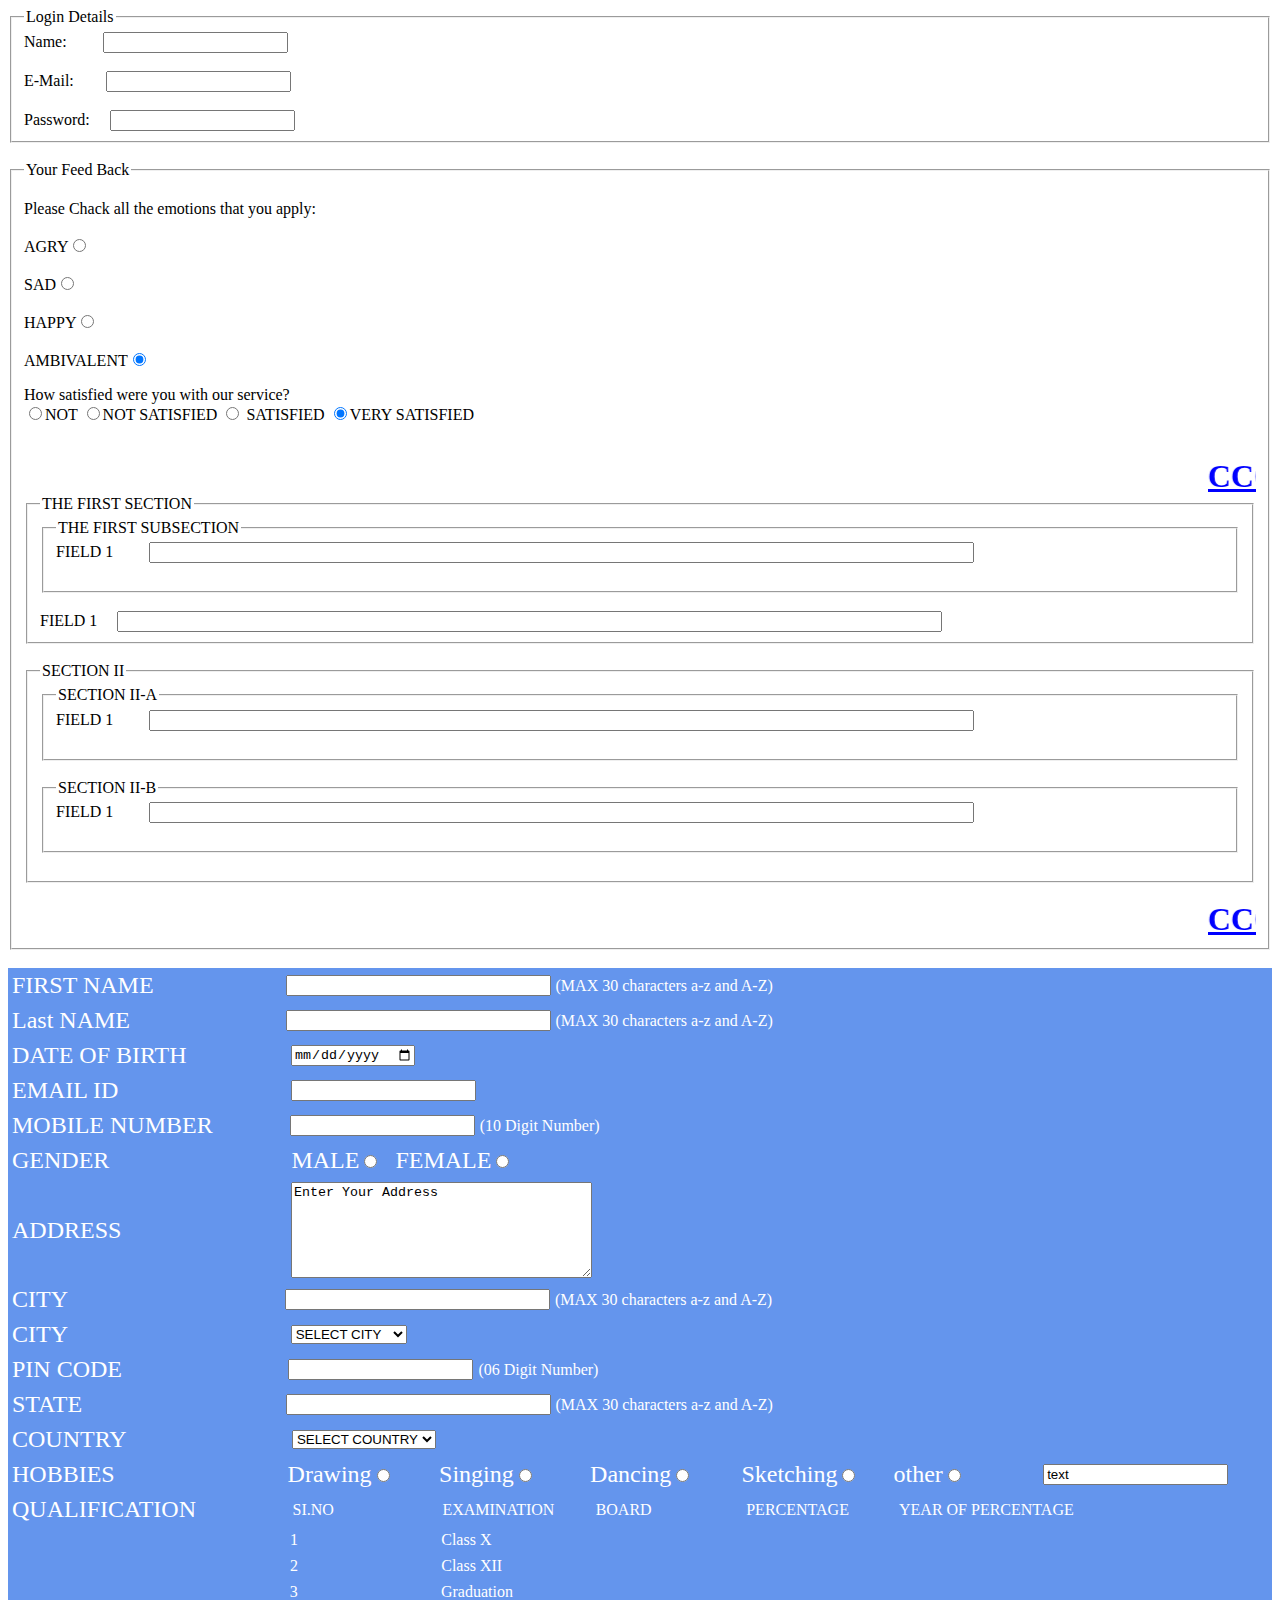
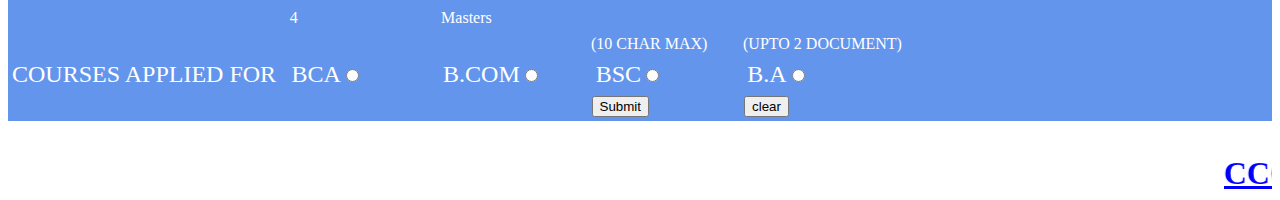
<file: ASSIGNMENT 8 CCO-118488 YASIR RASHEED.html>
<html lang="en"><head><meta http-equiv="Content-Type" content="text/html; charset=UTF-8">
    
    <meta name="viewport" content="width=device-width, initial-scale=1.0">
    <meta http-equiv="X-UA-Compatible" content="ie=edge">
    </head>
<body>
    <fieldset>
        <legend>Login Details</legend>
        <label>Name: &nbsp;&nbsp;&nbsp;&nbsp;&nbsp;&nbsp;&nbsp;&nbsp;<input type="text"></label> <br> <br>
        <label>E-Mail: &nbsp;&nbsp;&nbsp;&nbsp;&nbsp;&nbsp;&nbsp;<input type="text"></label><br><br>
        <label>Password: &nbsp;&nbsp;&nbsp;&nbsp;<input type="text"></label>
    </fieldset>
    <BR>
    <fieldset>
        <legend>Your Feed Back</legend>
        
        <P> Please Chack all the emotions that you apply: <BR>
            <BR>
            AGRY<input type="radio" name="emotions" value="AGRY" /><BR>
                <BR>
                SAD<input type="radio" name="emotions" value="SAD" /><BR>
                    <BR>
                    HAPPY<input type="radio" name="emotions" value="HAPPY" /><BR>
                        <BR>
                        AMBIVALENT<input type="radio" name="emotions" value="AMBIVALENT" checked="checked" /><BR>
            </P>
                           <P> How satisfied were you with our service? 
                    <BR>
                    <input type="radio" name="satisfied" value="NOT" />NOT
                        <input type="radio" name="satisfied" value="NOT SATISFIED" />NOT SATISFIED
                               <input type="radio" name="satisfied" value="SATISFIED" /> SATISFIED
                               <input type="radio" name="satisfied" value="VERY SATISFIED" checked="checked" />VERY SATISFIED
                    </P>   
                <br>
                 <marquee><fONT COLOR="blue" SIZE="6" STYLE="Arial"><B><u>
                CCO - 118488 YASIR RASHEED QURESHI</u></B></fONT> </marquee>
<br>
<fieldset>
    <legend>THE FIRST SECTION</legend>
    <fieldset>
    <legend>THE FIRST SUBSECTION</legend>

    <label>FIELD 1 &nbsp;&nbsp;&nbsp;&nbsp;&nbsp;&nbsp;&nbsp;&nbsp;<input type="text" SIZE="100"></label> <br> <br>
</fieldset>
<BR>    
<label>FIELD 1 &nbsp;&nbsp;&nbsp;&nbsp;<input type="text" SIZE="100"></label>
</fieldset>
<BR>
    <fieldset>
        <legend>SECTION II</legend>
        <fieldset>
        <legend>SECTION II-A</legend>

        <label>FIELD 1 &nbsp;&nbsp;&nbsp;&nbsp;&nbsp;&nbsp;&nbsp;&nbsp;<input type="text" SIZE="100"></label> <br> <br>
    </fieldset>
    <BR>
    <fieldset>
        <legend>SECTION II-B</legend>

        <label>FIELD 1 &nbsp;&nbsp;&nbsp;&nbsp;&nbsp;&nbsp;&nbsp;&nbsp;<input type="text" SIZE="100"></label> <br> <br>
    </fieldset>
    <BR>    
         </fieldset>
    <BR>
            
             <marquee><fONT COLOR="blue" SIZE="6" STYLE="Arial"><B><u>
            CCO - 118488 YASIR RASHEED QURESHI</u></B></fONT> </marquee>     

</lable></label></fieldset>
<br>


<FORM ACTION="HTTP://WWW.EXAMPLE.COM/SUBSCRIBE.PHP" METHOD="GET"> 


<Table cellspacing="3" BGCOLOR="cornflowerblue">
<tr>
<td WIDTH="280"><font size="5" font color="white">
FIRST NAME </font></td>
<td WIDTH="100"><font size="5"><INPUT TYPE="TEXT" size="30" 
maxlength="30"><td WIDTH="750"><font color="white">(MAX 30 characters a-z and A-Z)</font></td>
</font></td>
</Table>
<Table cellspacing="3" BGCOLOR="cornflowerblue">
<tr>
<td WIDTH="280"><font size="5" font color="white">
Last NAME </font></td>
<td WIDTH="100"><font size="5"><INPUT TYPE="TEXT" size="30" 
maxlength="30"><td WIDTH="750"><font color="white">(MAX 30 characters a-z and A-Z)</font></td>
</font></td>
</Table>
<Table cellspacing="3" BGCOLOR="cornflowerblue">
<td WIDTH="280"><font size="5" font color="white">   
DATE OF BIRTH</font></td> 
<td WIDTH="1002"><font size="5"> <INPUT TYPE="date" NAME="Date" size="15" 
    maxlength="10"></font></td>
</tr> 
</Table>
<Table cellspacing="3" BGCOLOR="cornflowerblue">
<td WIDTH="280"><font size="5" font color="white">
EMAIL ID </font></td>
<td WIDTH="1002"><font size="5">
<INPUT TYPE="Email"></font></td>
</tr> 
</Table>
<Table cellspacing="3" BGCOLOR="cornflowerblue">
    <tr>
        <td WIDTH="280"><font size="5" font color="white">
        MOBILE NUMBER </font></td>
        <td WIDTH="100"><font size="5"><INPUT TYPE="NUMBER" size="10" 
        maxlength="10"><td WIDTH="820"><font color="white">(10 Digit Number)</font></td>
    </font></td>
    </Table>
    <Table cellspacing="3" BGCOLOR="cornflowerblue">
        <td WIDTH="280"><font size="5" font color="white">   GENDER </font></td> 
        <td WIDTH="100"><font size="5" font color="white"> MALE<input type="radio" name="Gender" value="Male" />
        </font></td> 
        <td WIDTH="897"><font size="5" font color="white">FEMALE<input type="radio" name="Gender" value="Female" />
    </font></td>
    </tr> 
    </Table>
    <Table cellspacing="3" BGCOLOR="cornflowerblue">
        <td WIDTH="280"><font size="5" font color="white">
        ADDRESS</font></td>
        <td WIDTH="1002"><font size="5"><textarea placeholder="enter your feedback" id="" cols="35" rows="6">Enter Your Address </textarea>
        </font></td> 
    </tr> 
    </Table>
    <Table cellspacing="3" BGCOLOR="cornflowerblue">
        <tr>
            <td WIDTH="280"><font size="5" font color="white">
            CITY </font></td>
            <td WIDTH="100"><font size="5"><INPUT TYPE="TEXT" size="30" 
            maxlength="30"><td WIDTH="750"><font color="white">(MAX 30 characters a-z and A-Z)</font></td>
        </font></td>
        </Table>
<Table cellspacing="3" BGCOLOR="cornflowerblue">
                    <td WIDTH="280"><font size="5" font color="white">
                    CITY</font></td>
                    <td WIDTH="1002"><font size="5"><select id="Country" name="country" class="form-control required hei_imp pt-10 pb-10 font-14 mb-10">
                    <option>SELECT CITY</option>
                    <option value="aw">KARACHI</option>
                    <option value="aw">HYADRABAD</option>
                    <option value="aw">RAWALPINDI</option>
                    <option value="aw">ISLAMABAD</option>
                    <option value="aw">FAISALABAD</option>
                    <option value="aw">SIALKOT</option>
                    <option value="aw">LAHORE</option>
                    <option value="aw">SHEKHOPURA</option>
                    <option value="aw">QUETTA</option>
                    <option value="aw">PESHAWAR</option>
                    </select></font></td>
                </tr> 
                </Table>
        <Table cellspacing="3" BGCOLOR="cornflowerblue">
            <tr>
                <td WIDTH="280"><font size="5" font color="white">
                PIN CODE </font></td>
                <td WIDTH="100"><font size="5"><INPUT TYPE="NUMBER" size="10" 
                maxlength="10"><td WIDTH="820"><font color="white">(06 Digit Number)</font></td>
            </font></td>
            </Table>
            <Table cellspacing="3" BGCOLOR="cornflowerblue">
                <tr>
                    <td WIDTH="280"><font size="5" font color="white">
                    STATE </font></td>
                    <td WIDTH="100"><font size="5"><INPUT TYPE="TEXT" size="30" 
                    maxlength="30"><td WIDTH="750"><font color="white">(MAX 30 characters a-z and A-Z)</font></td>
                </font></td>
                </Table>
                <Table cellspacing="3" BGCOLOR="cornflowerblue">
                    <td WIDTH="280"><font size="5" font color="white">
                    COUNTRY</font></td>
                    <td WIDTH="1002"><font size="5"><select id="Country" name="country" class="form-control required hei_imp pt-10 pb-10 font-14 mb-10">
                    <option>SELECT COUNTRY</option>
                    <option value="aw">Aruba</option>
                    <option value="aw">India</option>
                    <option value="aw">Pakistan</option>
                    <option value="aw">USA</option>
                    <option value="aw">Iraq</option>
                    <option value="aw">Newzeland</option>
                    <option value="aw">Canada</option>
                    <option value="aw">Dubai</option>
                    <option value="aw">Saudi arab</option>
                    </select></font></td>
                </tr> 
                </Table>
                <Table cellspacing="3" BGCOLOR="cornflowerblue">
                    <td WIDTH="280"><font size="5" font color="white">   HOBBIES </font></td> 
                    <td WIDTH="150"><font size="5" font color="white"> Drawing<input type="radio" name="HOBBIES" value="Drawing" />
                    </font></td> 
                    <td WIDTH="150"><font size="5" font color="white">Singing<input type="radio" name="HOBBIES" value="Singing" />
                </font></td>
                <td WIDTH="150"><font size="5" font color="white"> Dancing<input type="radio" name="HOBBIES" value="Dancing" />
                </font></td> 
                <td WIDTH="150"><font size="5" font color="white">Sketching<input type="radio" name="HOBBIES" value="Sketching" />
            </font></td>
            <td WIDTH="150"><font size="5" font color="white"> other<input type="radio" name="HOBBIES" value="other" />
            </font></td> 
            <td WIDTH="227"><font size="5" font color="white"><input type="text" name="HOBBIES" value="text" />
        </font></td>
         </tr> 
                </Table>
                <Table cellspacing="3" BGCOLOR="cornflowerblue">
                    <tr>
                        <td WIDTH="280"><font size="5" font color="white">
                        QUALIFICATION </font></td>
                     
                            <TD WIDTH="150" ><font color="white">SI.NO</font></TD>
                            <TD WIDTH="150"><font color="white">EXAMINATION</font></TD>
                            <TD WIDTH="150"><font color="white">BOARD</font></TD>
                            <TD WIDTH="150"><font color="white">PERCENTAGE</font></TD>
                            <TD WIDTH="382"><font color="white">YEAR OF PERCENTAGE</font></TD>
                      </font></td>
                    </Table>
                    <Table cellspacing="3" BGCOLOR="cornflowerblue">
                            <td WIDTH="280"><font size="5">
                             </font></td>
                          
                                <TD WIDTH="150"><font color="white">1</font></TD>
                                <TD WIDTH="150"><font color="white">Class X</font></TD>
                                <TD WIDTH="150"></TD>
                                <TD WIDTH="150"></TD>
                                <TD WIDTH="382"></TD>
                          </font></td>
                        </Table>
                        <Table cellspacing="3" BGCOLOR="cornflowerblue">
                            
                                <td WIDTH="280"><font size="5">
                                 </font></td>
                              
                                    <TD WIDTH="150"><font color="white">2</font></TD>
                                    <TD WIDTH="150"><font color="white">Class XII</font></TD>
                                    <TD WIDTH="150"></TD>
                                    <TD WIDTH="150"></TD>
                                    <TD WIDTH="382"></TD>
                              </font></td>
                            </Table>
                            <Table cellspacing="3" BGCOLOR="cornflowerblue">
                               
                                    <td WIDTH="280"><font size="5">
                                     </font></td>
                                  
                                        <TD WIDTH="150"><font color="white">3</font></TD>
                                        <TD WIDTH="150"><font color="white">Graduation</font></TD>
                                        <TD WIDTH="150"></TD>
                                        <TD WIDTH="150"></TD>
                                        <TD WIDTH="382"></TD>
                                  </font></td>
                                </Table>
                                <Table cellspacing="3" BGCOLOR="cornflowerblue">
                                  
                                        <td WIDTH="280"><font size="5">
                                         </font></td>
                                      
                                            <TD WIDTH="150"><font color="white">4</font></TD>
                                            <TD WIDTH="150"><font color="white">Masters</font></TD>
                                            <TD WIDTH="150"></TD>
                                            <TD WIDTH="150"></TD>
                                            <TD WIDTH="382"></TD>
                                      </font></td>
                                    </Table>
                                    <Table cellspacing="3" BGCOLOR="cornflowerblue">
                                      
                                            <td WIDTH="280"><font size="5">
                                             </font></td>
                                          
                                                <TD WIDTH="150"></TD>
                                                <TD WIDTH="150"></TD>
                                                <TD WIDTH="150"><font color="white">(10 CHAR MAX)</font></TD>
                                                <TD WIDTH="250"><font color="white">(UPTO 2 DOCUMENT)</font></TD>
                                                <TD WIDTH="282"></TD>
                                          </font></td>
                                        </tr>
                                        </Table>
                                    <Table cellspacing="3" BGCOLOR="cornflowerblue">
                                        <td WIDTH="280"><font size="5" font color="white">   COURSES APPLIED FOR </font></td> 
                                        <td WIDTH="150"><font size="5" font color="white"> BCA<input type="radio" name="COURSES" value="BCA" />
                                        </font></td> 
                                        <td WIDTH="150"><font size="5" font color="white">B.COM<input type="radio" name="COURSES" value="B.COM" />
                                    </font></td>
                                    <td WIDTH="150"><font size="5" font color="white"> BSC<input type="radio" name="COURSES" value="BSC" />
                                    </font></td> 
                                    <td WIDTH="537"><font size="5" font color="white">B.A<input type="radio" name="COURSES" value="B.A" />
                                </font></td>
                                    </tr> 
                                    </Table>
                                    <Table cellspacing="3" BGCOLOR="cornflowerblue">
                                        <td WIDTH="280"><font size="5" font color="white"></font></td> 
                                        <td WIDTH="150"><font size="5" font color="white"></font></td> 
                                        <td WIDTH="150"><font size="5" font color="white"></font></td>
                                    <td WIDTH="150"><font size="5" font color="white"><input type="submit"></font></td> 
                                    <td WIDTH="537"><font size="5" font color="white"><input type="button" name="clear" value="clear"></font></td> 
                                    </tr> 
                                    </Table>
                                    

</form>

<br>
<marquee><fONT COLOR="blue" SIZE="6" STYLE="Arial"><B><u>
    CCO - 118488 YASIR RASHEED QURESHI</u></B></fONT> </marquee>
    <BR>


            

</lable></label></fieldset></body></html>
</file>
<file: style.css>
h1{
    color: rgb(53, 56, 241);
    font-size: 75px;
    background-color: rgb(160, 239, 245);
    border: 10px solid #090a08;
}
h2{
    color: rgb(52, 202, 72);
    font-size: 75px;
    background-color: rgb(111, 105, 192);
    border: 10px solid #090a08;
}
</file>
